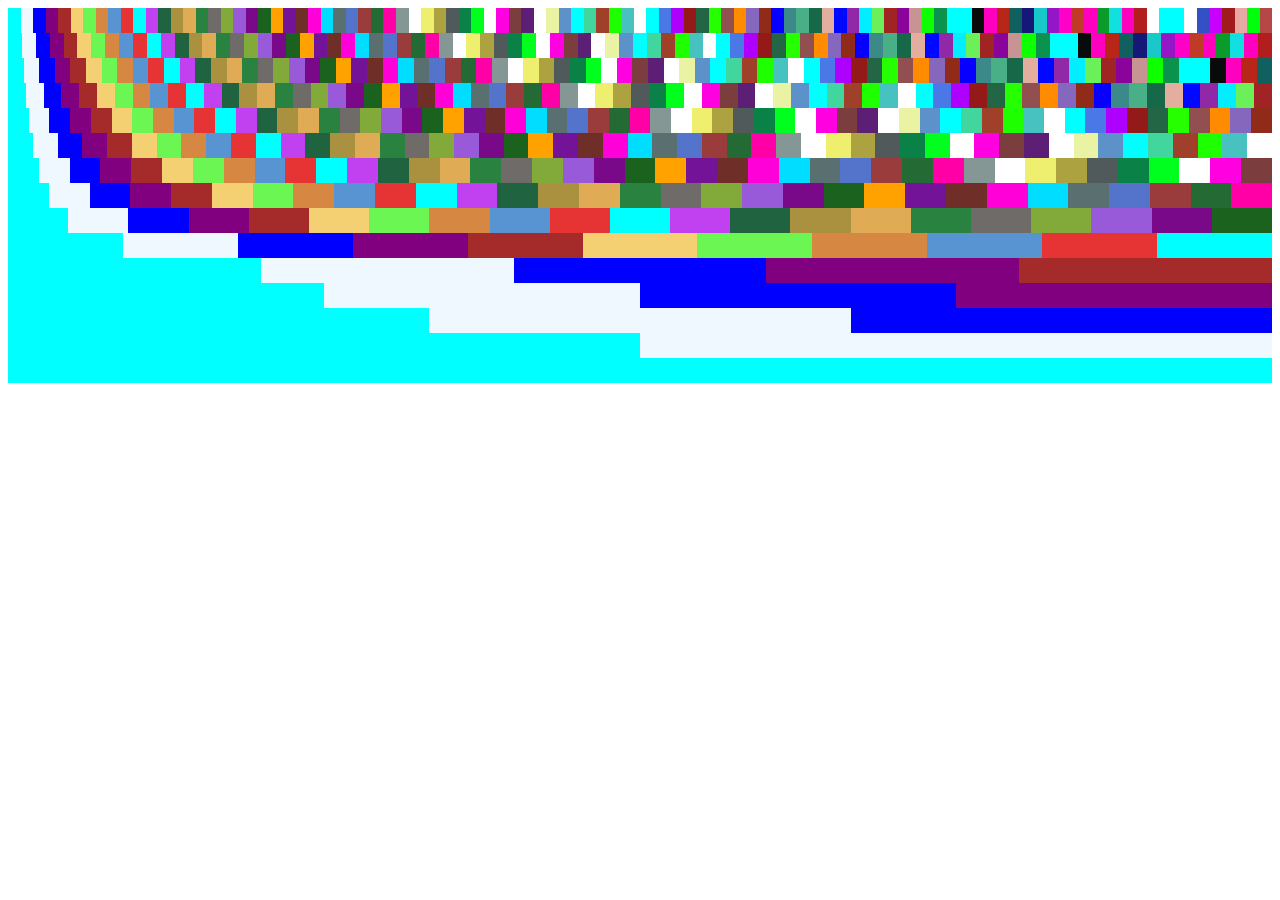
<file: task1/index.html>
<!DOCTYPE html>
<html lang="en">
<head>
    <meta charset="UTF-8">
    <meta name="viewport" content="width=device-width, initial-scale=1.0">
    <title>Document</title>
    <link rel="stylesheet" href="style.css">
</head>
<body>
    <div class="box">
        <div class="box1" style="background-color: aqua;">
        </div>
        <div class="box1" style="background-color: aliceblue;">
        </div>
        <div class="box1" style="background-color: blue;">
        </div>
        <div class="box1" style="background-color: purple;">
        </div>
        <div class="box1" style="background-color: brown;">
        </div>
        <div class="box1" style="background-color: rgb(245, 208, 115);">
        </div>
        <div class="box1" style="background-color: rgb(107, 246, 83);">
        </div>
        <div class="box1" style="background-color: rgb(214, 136, 67);">
        </div>
        <div class="box1" style="background-color: rgb(88, 148, 209);">
        </div>
        <div class="box1" style="background-color: rgb(230, 51, 51);">
        </div>
        <div class="box1" style="background-color: aqua;">
        </div>
        <div class="box1" style="background-color: rgb(193, 64, 240);">
        </div>
        <div class="box1" style="background-color: rgb(32, 99, 64);">
        </div>
        <div class="box1" style="background-color: rgb(170, 145, 63);">
        </div>
        <div class="box1" style="background-color: rgb(223, 172, 85);">
        </div>
        <div class="box1" style="background-color: rgb(41, 130, 63);">
        </div>
        <div class="box1" style="background-color: rgb(110, 107, 104);">
        </div>
        <div class="box1" style="background-color: rgb(129, 170, 59);">
        </div>
        <div class="box1" style="background-color: rgb(152, 90, 217);">
        </div>
        <div class="box1" style="background-color: rgb(121, 9, 136);">
        </div>
        <div class="box1" style="background-color: rgb(26, 98, 30);">
        </div>
        <div class="box1" style="background-color: rgb(255, 162, 0);">
        </div>
        <div class="box1" style="background-color: rgb(115, 20, 152);">
        </div>
        <div class="box1" style="background-color: rgb(111, 46, 40);">
        </div>
        <div class="box1" style="background-color: rgb(255, 0, 217);">
        </div>
        <div class="box1" style="background-color: rgb(0, 221, 255);">
        </div>
        <div class="box1" style="background-color: rgb(90, 112, 112);">
        </div>
        <div class="box1" style="background-color: rgb(84, 115, 202);">
        </div>
        <div class="box1" style="background-color: rgb(155, 60, 60);">
        </div>
        <div class="box1" style="background-color: rgb(35, 106, 53);">
        </div>
        <div class="box1" style="background-color: rgb(255, 0, 166);">
        </div>
        <div class="box1" style="background-color: rgb(132, 151, 149);">
        </div>
        <div class="box1" style="background-color: rgb(255, 255, 255);">
        </div>
        <div class="box1" style="background-color: rgb(239, 239, 111);">
        </div>
        <div class="box1" style="background-color: rgb(172, 162, 64);">
        </div>
        <div class="box1" style="background-color: rgb(80, 90, 90);">
        </div>
        <div class="box1" style="background-color: rgb(10, 129, 71);">
        </div>
        <div class="box1" style="background-color: rgb(0, 255, 30);">
        </div>
        <div class="box1" style="background-color: rgb(255, 255, 255);">
        </div>
        <div class="box1" style="background-color: rgb(255, 0, 225);">
        </div>
        <div class="box1" style="background-color: rgb(123, 61, 61);">
        </div>
        <div class="box1" style="background-color: rgb(93, 31, 118);">
        </div>
        <div class="box1" style="background-color: rgb(255, 255, 255);">
        </div>
        <div class="box1" style="background-color: rgb(234, 242, 163);">
        </div>
        <div class="box1" style="background-color: rgb(92, 146, 201);">
        </div>
        <div class="box1" style="background-color: aqua;">
        </div>
        <div class="box1" style="background-color: rgb(65, 214, 157);">
        </div>
        <div class="box1" style="background-color: rgb(161, 64, 42);">
        </div>
        <div class="box1" style="background-color: rgb(30, 255, 0);">
        </div>
        <div class="box1" style="background-color: rgb(72, 193, 193);">
        </div>
        <div class="box1" style="background-color: rgb(255, 255, 255);">
        </div>
        <div class="box1" style="background-color: aqua;">
        </div>
        <div class="box1" style="background-color: rgb(74, 121, 231);">
        </div>
        <div class="box1" style="background-color: rgb(174, 0, 255);">
        </div>
        <div class="box1" style="background-color: rgb(148, 25, 25);">
        </div>
        <div class="box1" style="background-color: rgb(34, 102, 69);">
        </div>
        <div class="box1" style="background-color: rgb(38, 255, 0);">
        </div>
        <div class="box1" style="background-color: rgb(145, 79, 79);">
        </div>
        <div class="box1" style="background-color: rgb(255, 140, 0);">
        </div>
        <div class="box1" style="background-color: rgb(134, 103, 190);">
        </div>
        <div class="box1" style="background-color: rgb(144, 43, 25);">
        </div>
        <div class="box1" style="background-color: rgb(8, 0, 255);">
        </div>
        <div class="box1" style="background-color: rgb(59, 137, 137);">
        </div>
        <div class="box1" style="background-color: rgb(72, 175, 135);">
        </div>
        <div class="box1" style="background-color: rgb(23, 104, 73);">
        </div>
        <div class="box1" style="background-color: rgb(227, 174, 157);">
        </div>
        <div class="box1" style="background-color: rgb(0, 8, 255);">
        </div>
        <div class="box1" style="background-color: rgb(144, 40, 167);">
        </div>
        <div class="box1" style="background-color: rgb(0, 238, 255);">
        </div>
        <div class="box1" style="background-color: rgb(107, 240, 89);">
        </div>
        <div class="box1" style="background-color: rgb(161, 36, 36);">
        </div>
        <div class="box1" style="background-color: rgb(138, 4, 156);">
        </div>
        <div class="box1" style="background-color: rgb(200, 148, 147);">
        </div>
        <div class="box1" style="background-color: rgb(13, 255, 0);">
        </div>
        <div class="box1" style="background-color: rgb(11, 147, 77);">
        </div>
        <div class="box1" style="background-color: aqua;">
        </div>
        <div class="box1" style="background-color: aqua;">
        </div>
        <div class="box1" style="background-color: rgb(9, 10, 10);">
        </div>
        <div class="box1" style="background-color: rgb(255, 0, 191);">
        </div>
        <div class="box1" style="background-color: rgb(183, 38, 25);">
        </div>
        <div class="box1" style="background-color: rgb(17, 96, 96);">
        </div>
        <div class="box1" style="background-color: rgb(21, 24, 118);">
        </div>
        <div class="box1" style="background-color: rgb(25, 200, 200);">
        </div>
        <div class="box1" style="background-color: rgb(148, 22, 198);">
        </div>
        <div class="box1" style="background-color: rgb(255, 0, 200);">
        </div>
        <div class="box1" style="background-color: rgb(192, 58, 40);">
        </div>
        <div class="box1" style="background-color: rgb(255, 0, 191);">
        </div>
        <div class="box1" style="background-color: rgb(11, 155, 42);">
        </div>
        <div class="box1" style="background-color: rgb(18, 224, 224);">
        </div>
        <div class="box1" style="background-color: rgb(255, 0, 191);">
        </div>
        <div class="box1" style="background-color: rgb(178, 29, 29);">
        </div>
        <div class="box1" style="background-color: rgb(255, 255, 255);">
        </div>
        <div class="box1" style="background-color: aqua;">
        </div>
        <div class="box1" style="background-color: aqua;">
        </div>
        <div class="box1" style="background-color: rgb(255, 255, 255);">
        </div>
        <div class="box1" style="background-color: rgb(51, 80, 197);">
        </div>
        <div class="box1" style="background-color: rgb(200, 0, 255);">
        </div>
        <div class="box1" style="background-color: rgb(160, 28, 28);">
        </div>
        <div class="box1" style="background-color: rgb(230, 170, 162);">
        </div>
        <div class="box1" style="background-color: rgb(0, 255, 13);">
        </div>
        <div class="box1" style="background-color: rgb(182, 71, 71);">
        </div>
    </div>
    <div class="box">
        <div class="box2" style="background-color: aqua;">
        </div>
        <div class="box2" style="background-color: aliceblue;">
        </div>
        <div class="box2" style="background-color: blue;">
        </div>
        <div class="box2" style="background-color: purple;">
        </div>
        <div class="box2" style="background-color: brown;">
        </div>
        <div class="box2" style="background-color: rgb(245, 208, 115);">
        </div>
        <div class="box2" style="background-color: rgb(107, 246, 83);">
        </div>
        <div class="box2" style="background-color: rgb(214, 136, 67);">
        </div>
        <div class="box2" style="background-color: rgb(88, 148, 209);">
        </div>
        <div class="box2" style="background-color: rgb(230, 51, 51);">
        </div>
        <div class="box2" style="background-color: aqua;">
        </div>
        <div class="box2" style="background-color: rgb(193, 64, 240);">
        </div>
        <div class="box2" style="background-color: rgb(32, 99, 64);">
        </div>
        <div class="box2" style="background-color: rgb(170, 145, 63);">
        </div>
        <div class="box2" style="background-color: rgb(223, 172, 85);">
        </div>
        <div class="box2" style="background-color: rgb(41, 130, 63);">
        </div>
        <div class="box2" style="background-color: rgb(110, 107, 104);">
        </div>
        <div class="box2" style="background-color: rgb(129, 170, 59);">
        </div>
        <div class="box2" style="background-color: rgb(152, 90, 217);">
        </div>
        <div class="box2" style="background-color: rgb(121, 9, 136);">
        </div>
        <div class="box2" style="background-color: rgb(26, 98, 30);">
        </div>
        <div class="box2" style="background-color: rgb(255, 162, 0);">
        </div>
        <div class="box2" style="background-color: rgb(115, 20, 152);">
        </div>
        <div class="box2" style="background-color: rgb(111, 46, 40);">
        </div>
        <div class="box2" style="background-color: rgb(255, 0, 217);">
        </div>
        <div class="box2" style="background-color: rgb(0, 221, 255);">
        </div>
        <div class="box2" style="background-color: rgb(90, 112, 112);">
        </div>
        <div class="box2" style="background-color: rgb(84, 115, 202);">
        </div>
        <div class="box2" style="background-color: rgb(155, 60, 60);">
        </div>
        <div class="box2" style="background-color: rgb(35, 106, 53);">
        </div>
        <div class="box2" style="background-color: rgb(255, 0, 166);">
        </div>
        <div class="box2" style="background-color: rgb(132, 151, 149);">
        </div>
        <div class="box2" style="background-color: rgb(255, 255, 255);">
        </div>
        <div class="box2" style="background-color: rgb(239, 239, 111);">
        </div>
        <div class="box2" style="background-color: rgb(172, 162, 64);">
        </div>
        <div class="box2" style="background-color: rgb(80, 90, 90);">
        </div>
        <div class="box2" style="background-color: rgb(10, 129, 71);">
        </div>
        <div class="box2" style="background-color: rgb(0, 255, 30);">
        </div>
        <div class="box2" style="background-color: rgb(255, 255, 255);">
        </div>
        <div class="box2" style="background-color: rgb(255, 0, 225);">
        </div>
        <div class="box2" style="background-color: rgb(123, 61, 61);">
        </div>
        <div class="box2" style="background-color: rgb(93, 31, 118);">
        </div>
        <div class="box2" style="background-color: rgb(255, 255, 255);">
        </div>
        <div class="box2" style="background-color: rgb(234, 242, 163);">
        </div>
        <div class="box2" style="background-color: rgb(92, 146, 201);">
        </div>
        <div class="box2" style="background-color: aqua;">
        </div>
        <div class="box2" style="background-color: rgb(65, 214, 157);">
        </div>
        <div class="box2" style="background-color: rgb(161, 64, 42);">
        </div>
        <div class="box2" style="background-color: rgb(30, 255, 0);">
        </div>
        <div class="box2" style="background-color: rgb(72, 193, 193);">
        </div>
        <div class="box2" style="background-color: rgb(255, 255, 255);">
        </div>
        <div class="box2" style="background-color: aqua;">
        </div>
        <div class="box2" style="background-color: rgb(74, 121, 231);">
        </div>
        <div class="box2" style="background-color: rgb(174, 0, 255);">
        </div>
        <div class="box2" style="background-color: rgb(148, 25, 25);">
        </div>
        <div class="box2" style="background-color: rgb(34, 102, 69);">
        </div>
        <div class="box2" style="background-color: rgb(38, 255, 0);">
        </div>
        <div class="box2" style="background-color: rgb(145, 79, 79);">
        </div>
        <div class="box2" style="background-color: rgb(255, 140, 0);">
        </div>
        <div class="box2" style="background-color: rgb(134, 103, 190);">
        </div>
        <div class="box2" style="background-color: rgb(144, 43, 25);">
        </div>
        <div class="box2" style="background-color: rgb(8, 0, 255);">
        </div>
        <div class="box2" style="background-color: rgb(59, 137, 137);">
        </div>
        <div class="box2" style="background-color: rgb(72, 175, 135);">
        </div>
        <div class="box2" style="background-color: rgb(23, 104, 73);">
        </div>
        <div class="box2" style="background-color: rgb(227, 174, 157);">
        </div>
        <div class="box2" style="background-color: rgb(0, 8, 255);">
        </div>
        <div class="box2" style="background-color: rgb(144, 40, 167);">
        </div>
        <div class="box2" style="background-color: rgb(0, 238, 255);">
        </div>
        <div class="box2" style="background-color: rgb(107, 240, 89);">
        </div>
        <div class="box2" style="background-color: rgb(161, 36, 36);">
        </div>
        <div class="box2" style="background-color: rgb(138, 4, 156);">
        </div>
        <div class="box2" style="background-color: rgb(200, 148, 147);">
        </div>
        <div class="box2" style="background-color: rgb(13, 255, 0);">
        </div>
        <div class="box2" style="background-color: rgb(11, 147, 77);">
        </div>
        <div class="box2" style="background-color: aqua;">
        </div>
        <div class="box2" style="background-color: aqua;">
        </div>
        <div class="box2" style="background-color: rgb(9, 10, 10);">
        </div>
        <div class="box2" style="background-color: rgb(255, 0, 191);">
        </div>
        <div class="box2" style="background-color: rgb(183, 38, 25);">
        </div>
        <div class="box2" style="background-color: rgb(17, 96, 96);">
        </div>
        <div class="box2" style="background-color: rgb(21, 24, 118);">
        </div>
        <div class="box2" style="background-color: rgb(25, 200, 200);">
        </div>
        <div class="box2" style="background-color: rgb(148, 22, 198);">
        </div>
        <div class="box2" style="background-color: rgb(255, 0, 200);">
        </div>
        <div class="box2" style="background-color: rgb(192, 58, 40);">
        </div>
        <div class="box2" style="background-color: rgb(255, 0, 191);">
        </div>
        <div class="box2" style="background-color: rgb(11, 155, 42);">
        </div>
        <div class="box2" style="background-color: rgb(18, 224, 224);">
        </div>
        <div class="box2" style="background-color: rgb(255, 0, 191);">
        </div>
        <div class="box2" style="background-color: rgb(178, 29, 29);">
        </div>
    </div>
    <div class="box">
        <div class="box3" style="background-color: aqua;">
        </div>
        <div class="box3" style="background-color: aliceblue;">
        </div>
        <div class="box3" style="background-color: blue;">
        </div>
        <div class="box3" style="background-color: purple;">
        </div>
        <div class="box3" style="background-color: brown;">
        </div>
        <div class="box3" style="background-color: rgb(245, 208, 115);">
        </div>
        <div class="box3" style="background-color: rgb(107, 246, 83);">
        </div>
        <div class="box3" style="background-color: rgb(214, 136, 67);">
        </div>
        <div class="box3" style="background-color: rgb(88, 148, 209);">
        </div>
        <div class="box3" style="background-color: rgb(230, 51, 51);">
        </div>
        <div class="box3" style="background-color: aqua;">
        </div>
        <div class="box3" style="background-color: rgb(193, 64, 240);">
        </div>
        <div class="box3" style="background-color: rgb(32, 99, 64);">
        </div>
        <div class="box3" style="background-color: rgb(170, 145, 63);">
        </div>
        <div class="box3" style="background-color: rgb(223, 172, 85);">
        </div>
        <div class="box3" style="background-color: rgb(41, 130, 63);">
        </div>
        <div class="box3" style="background-color: rgb(110, 107, 104);">
        </div>
        <div class="box3" style="background-color: rgb(129, 170, 59);">
        </div>
        <div class="box3" style="background-color: rgb(152, 90, 217);">
        </div>
        <div class="box3" style="background-color: rgb(121, 9, 136);">
        </div>
        <div class="box3" style="background-color: rgb(26, 98, 30);">
        </div>
        <div class="box3" style="background-color: rgb(255, 162, 0);">
        </div>
        <div class="box3" style="background-color: rgb(115, 20, 152);">
        </div>
        <div class="box3" style="background-color: rgb(111, 46, 40);">
        </div>
        <div class="box3" style="background-color: rgb(255, 0, 217);">
        </div>
        <div class="box3" style="background-color: rgb(0, 221, 255);">
        </div>
        <div class="box3" style="background-color: rgb(90, 112, 112);">
        </div>
        <div class="box3" style="background-color: rgb(84, 115, 202);">
        </div>
        <div class="box3" style="background-color: rgb(155, 60, 60);">
        </div>
        <div class="box3" style="background-color: rgb(35, 106, 53);">
        </div>
        <div class="box3" style="background-color: rgb(255, 0, 166);">
        </div>
        <div class="box3" style="background-color: rgb(132, 151, 149);">
        </div>
        <div class="box3" style="background-color: rgb(255, 255, 255);">
        </div>
        <div class="box3" style="background-color: rgb(239, 239, 111);">
        </div>
        <div class="box3" style="background-color: rgb(172, 162, 64);">
        </div>
        <div class="box3" style="background-color: rgb(80, 90, 90);">
        </div>
        <div class="box3" style="background-color: rgb(10, 129, 71);">
        </div>
        <div class="box3" style="background-color: rgb(0, 255, 30);">
        </div>
        <div class="box3" style="background-color: rgb(255, 255, 255);">
        </div>
        <div class="box3" style="background-color: rgb(255, 0, 225);">
        </div>
        <div class="box3" style="background-color: rgb(123, 61, 61);">
        </div>
        <div class="box3" style="background-color: rgb(93, 31, 118);">
        </div>
        <div class="box3" style="background-color: rgb(255, 255, 255);">
        </div>
        <div class="box3" style="background-color: rgb(234, 242, 163);">
        </div>
        <div class="box3" style="background-color: rgb(92, 146, 201);">
        </div>
        <div class="box3" style="background-color: aqua;">
        </div>
        <div class="box3" style="background-color: rgb(65, 214, 157);">
        </div>
        <div class="box3" style="background-color: rgb(161, 64, 42);">
        </div>
        <div class="box3" style="background-color: rgb(30, 255, 0);">
        </div>
        <div class="box3" style="background-color: rgb(72, 193, 193);">
        </div>
        <div class="box3" style="background-color: rgb(255, 255, 255);">
        </div>
        <div class="box3" style="background-color: aqua;">
        </div>
        <div class="box3" style="background-color: rgb(74, 121, 231);">
        </div>
        <div class="box3" style="background-color: rgb(174, 0, 255);">
        </div>
        <div class="box3" style="background-color: rgb(148, 25, 25);">
        </div>
        <div class="box3" style="background-color: rgb(34, 102, 69);">
        </div>
        <div class="box3" style="background-color: rgb(38, 255, 0);">
        </div>
        <div class="box3" style="background-color: rgb(145, 79, 79);">
        </div>
        <div class="box3" style="background-color: rgb(255, 140, 0);">
        </div>
        <div class="box3" style="background-color: rgb(134, 103, 190);">
        </div>
        <div class="box3" style="background-color: rgb(144, 43, 25);">
        </div>
        <div class="box3" style="background-color: rgb(8, 0, 255);">
        </div>
        <div class="box3" style="background-color: rgb(59, 137, 137);">
        </div>
        <div class="box3" style="background-color: rgb(72, 175, 135);">
        </div>
        <div class="box3" style="background-color: rgb(23, 104, 73);">
        </div>
        <div class="box3" style="background-color: rgb(227, 174, 157);">
        </div>
        <div class="box3" style="background-color: rgb(0, 8, 255);">
        </div>
        <div class="box3" style="background-color: rgb(144, 40, 167);">
        </div>
        <div class="box3" style="background-color: rgb(0, 238, 255);">
        </div>
        <div class="box3" style="background-color: rgb(107, 240, 89);">
        </div>
        <div class="box3" style="background-color: rgb(161, 36, 36);">
        </div>
        <div class="box3" style="background-color: rgb(138, 4, 156);">
        </div>
        <div class="box3" style="background-color: rgb(200, 148, 147);">
        </div>
        <div class="box3" style="background-color: rgb(13, 255, 0);">
        </div>
        <div class="box3" style="background-color: rgb(11, 147, 77);">
        </div>
        <div class="box3" style="background-color: aqua;">
        </div>
        <div class="box3" style="background-color: aqua;">
        </div>
        <div class="box3" style="background-color: rgb(9, 10, 10);">
        </div>
        <div class="box3" style="background-color: rgb(255, 0, 191);">
        </div>
        <div class="box3" style="background-color: rgb(183, 38, 25);">
        </div>
        <div class="box3" style="background-color: rgb(17, 96, 96);">
        </div>
    </div>
    <div class="box">
        <div class="box4" style="background-color: aqua;">
        </div>
        <div class="box4" style="background-color: aliceblue;">
        </div>
        <div class="box4" style="background-color: blue;">
        </div>
        <div class="box4" style="background-color: purple;">
        </div>
        <div class="box4" style="background-color: brown;">
        </div>
        <div class="box4" style="background-color: rgb(245, 208, 115);">
        </div>
        <div class="box4" style="background-color: rgb(107, 246, 83);">
        </div>
        <div class="box4" style="background-color: rgb(214, 136, 67);">
        </div>
        <div class="box4" style="background-color: rgb(88, 148, 209);">
        </div>
        <div class="box4" style="background-color: rgb(230, 51, 51);">
        </div>
        <div class="box4" style="background-color: aqua;">
        </div>
        <div class="box4" style="background-color: rgb(193, 64, 240);">
        </div>
        <div class="box4" style="background-color: rgb(32, 99, 64);">
        </div>
        <div class="box4" style="background-color: rgb(170, 145, 63);">
        </div>
        <div class="box4" style="background-color: rgb(223, 172, 85);">
        </div>
        <div class="box4" style="background-color: rgb(41, 130, 63);">
        </div>
        <div class="box4" style="background-color: rgb(110, 107, 104);">
        </div>
        <div class="box4" style="background-color: rgb(129, 170, 59);">
        </div>
        <div class="box4" style="background-color: rgb(152, 90, 217);">
        </div>
        <div class="box4" style="background-color: rgb(121, 9, 136);">
        </div>
        <div class="box4" style="background-color: rgb(26, 98, 30);">
        </div>
        <div class="box4" style="background-color: rgb(255, 162, 0);">
        </div>
        <div class="box4" style="background-color: rgb(115, 20, 152);">
        </div>
        <div class="box4" style="background-color: rgb(111, 46, 40);">
        </div>
        <div class="box4" style="background-color: rgb(255, 0, 217);">
        </div>
        <div class="box4" style="background-color: rgb(0, 221, 255);">
        </div>
        <div class="box4" style="background-color: rgb(90, 112, 112);">
        </div>
        <div class="box4" style="background-color: rgb(84, 115, 202);">
        </div>
        <div class="box4" style="background-color: rgb(155, 60, 60);">
        </div>
        <div class="box4" style="background-color: rgb(35, 106, 53);">
        </div>
        <div class="box4" style="background-color: rgb(255, 0, 166);">
        </div>
        <div class="box4" style="background-color: rgb(132, 151, 149);">
        </div>
        <div class="box4" style="background-color: rgb(255, 255, 255);">
        </div>
        <div class="box4" style="background-color: rgb(239, 239, 111);">
        </div>
        <div class="box4" style="background-color: rgb(172, 162, 64);">
        </div>
        <div class="box4" style="background-color: rgb(80, 90, 90);">
        </div>
        <div class="box4" style="background-color: rgb(10, 129, 71);">
        </div>
        <div class="box4" style="background-color: rgb(0, 255, 30);">
        </div>
        <div class="box4" style="background-color: rgb(255, 255, 255);">
        </div>
        <div class="box4" style="background-color: rgb(255, 0, 225);">
        </div>
        <div class="box4" style="background-color: rgb(123, 61, 61);">
        </div>
        <div class="box4" style="background-color: rgb(93, 31, 118);">
        </div>
        <div class="box4" style="background-color: rgb(255, 255, 255);">
        </div>
        <div class="box4" style="background-color: rgb(234, 242, 163);">
        </div>
        <div class="box4" style="background-color: rgb(92, 146, 201);">
        </div>
        <div class="box4" style="background-color: aqua;">
        </div>
        <div class="box4" style="background-color: rgb(65, 214, 157);">
        </div>
        <div class="box4" style="background-color: rgb(161, 64, 42);">
        </div>
        <div class="box4" style="background-color: rgb(30, 255, 0);">
        </div>
        <div class="box4" style="background-color: rgb(72, 193, 193);">
        </div>
        <div class="box4" style="background-color: rgb(255, 255, 255);">
        </div>
        <div class="box4" style="background-color: aqua;">
        </div>
        <div class="box4" style="background-color: rgb(74, 121, 231);">
        </div>
        <div class="box4" style="background-color: rgb(174, 0, 255);">
        </div>
        <div class="box4" style="background-color: rgb(148, 25, 25);">
        </div>
        <div class="box4" style="background-color: rgb(34, 102, 69);">
        </div>
        <div class="box4" style="background-color: rgb(38, 255, 0);">
        </div>
        <div class="box4" style="background-color: rgb(145, 79, 79);">
        </div>
        <div class="box4" style="background-color: rgb(255, 140, 0);">
        </div>
        <div class="box4" style="background-color: rgb(134, 103, 190);">
        </div>
        <div class="box4" style="background-color: rgb(144, 43, 25);">
        </div>
        <div class="box4" style="background-color: rgb(8, 0, 255);">
        </div>
        <div class="box4" style="background-color: rgb(59, 137, 137);">
        </div>
        <div class="box4" style="background-color: rgb(72, 175, 135);">
        </div>
        <div class="box4" style="background-color: rgb(23, 104, 73);">
        </div>
        <div class="box4" style="background-color: rgb(227, 174, 157);">
        </div>
        <div class="box4" style="background-color: rgb(0, 8, 255);">
        </div>
        <div class="box4" style="background-color: rgb(144, 40, 167);">
        </div>
        <div class="box4" style="background-color: rgb(0, 238, 255);">
        </div>
        <div class="box4" style="background-color: rgb(107, 240, 89);">
        </div>
        <div class="box4" style="background-color: rgb(161, 36, 36);">
        </div>
    </div>
    <div class="box">
       <div class="box5" style="background-color: aqua;">
        </div>
        <div class="box5" style="background-color: aliceblue;">
        </div>
        <div class="box5" style="background-color: blue;">
        </div>
        <div class="box5" style="background-color: purple;">
        </div>
        <div class="box5" style="background-color: brown;">
        </div>
        <div class="box5" style="background-color: rgb(245, 208, 115);">
        </div>
        <div class="box5" style="background-color: rgb(107, 246, 83);">
        </div>
        <div class="box5" style="background-color: rgb(214, 136, 67);">
        </div>
        <div class="box5" style="background-color: rgb(88, 148, 209);">
        </div>
        <div class="box5" style="background-color: rgb(230, 51, 51);">
        </div>
        <div class="box5" style="background-color: aqua;">
        </div>
        <div class="box5" style="background-color: rgb(193, 64, 240);">
        </div>
        <div class="box5" style="background-color: rgb(32, 99, 64);">
        </div>
        <div class="box5" style="background-color: rgb(170, 145, 63);">
        </div>
        <div class="box5" style="background-color: rgb(223, 172, 85);">
        </div>
        <div class="box5" style="background-color: rgb(41, 130, 63);">
        </div>
        <div class="box5" style="background-color: rgb(110, 107, 104);">
        </div>
        <div class="box5" style="background-color: rgb(129, 170, 59);">
        </div>
        <div class="box5" style="background-color: rgb(152, 90, 217);">
        </div>
        <div class="box5" style="background-color: rgb(121, 9, 136);">
        </div>
        <div class="box5" style="background-color: rgb(26, 98, 30);">
        </div>
        <div class="box5" style="background-color: rgb(255, 162, 0);">
        </div>
        <div class="box5" style="background-color: rgb(115, 20, 152);">
        </div>
        <div class="box5" style="background-color: rgb(111, 46, 40);">
        </div>
        <div class="box5" style="background-color: rgb(255, 0, 217);">
        </div>
        <div class="box5" style="background-color: rgb(0, 221, 255);">
        </div>
        <div class="box5" style="background-color: rgb(90, 112, 112);">
        </div>
        <div class="box5" style="background-color: rgb(84, 115, 202);">
        </div>
        <div class="box5" style="background-color: rgb(155, 60, 60);">
        </div>
        <div class="box5" style="background-color: rgb(35, 106, 53);">
        </div>
        <div class="box5" style="background-color: rgb(255, 0, 166);">
        </div>
        <div class="box5" style="background-color: rgb(132, 151, 149);">
        </div>
        <div class="box5" style="background-color: rgb(255, 255, 255);">
        </div>
        <div class="box5" style="background-color: rgb(239, 239, 111);">
        </div>
        <div class="box5" style="background-color: rgb(172, 162, 64);">
        </div>
        <div class="box5" style="background-color: rgb(80, 90, 90);">
        </div>
        <div class="box5" style="background-color: rgb(10, 129, 71);">
        </div>
        <div class="box5" style="background-color: rgb(0, 255, 30);">
        </div>
        <div class="box5" style="background-color: rgb(255, 255, 255);">
        </div>
        <div class="box5" style="background-color: rgb(255, 0, 225);">
        </div>
        <div class="box5" style="background-color: rgb(123, 61, 61);">
        </div>
        <div class="box5" style="background-color: rgb(93, 31, 118);">
        </div>
        <div class="box5" style="background-color: rgb(255, 255, 255);">
        </div>
        <div class="box5" style="background-color: rgb(234, 242, 163);">
        </div>
        <div class="box5" style="background-color: rgb(92, 146, 201);">
        </div>
        <div class="box5" style="background-color: aqua;">
        </div>
        <div class="box5" style="background-color: rgb(65, 214, 157);">
        </div>
        <div class="box5" style="background-color: rgb(161, 64, 42);">
        </div>
        <div class="box5" style="background-color: rgb(30, 255, 0);">
        </div>
        <div class="box5" style="background-color: rgb(72, 193, 193);">
        </div>
        <div class="box5" style="background-color: rgb(255, 255, 255);">
        </div>
        <div class="box5" style="background-color: aqua;">
        </div>
        <div class="box5" style="background-color: rgb(74, 121, 231);">
        </div>
        <div class="box5" style="background-color: rgb(174, 0, 255);">
        </div>
        <div class="box5" style="background-color: rgb(148, 25, 25);">
        </div>
        <div class="box5" style="background-color: rgb(34, 102, 69);">
        </div>
        <div class="box5" style="background-color: rgb(38, 255, 0);">
        </div>
        <div class="box5" style="background-color: rgb(145, 79, 79);">
        </div>
        <div class="box5" style="background-color: rgb(255, 140, 0);">
        </div>
        <div class="box5" style="background-color: rgb(134, 103, 190);">
        </div>
        <div class="box5" style="background-color: rgb(144, 43, 25);">
        </div>
    </div>
    <div class="box">
        <div class="box6" style="background-color: aqua;">
        </div>
        <div class="box6" style="background-color: aliceblue;">
        </div>
        <div class="box6" style="background-color: blue;">
        </div>
        <div class="box6" style="background-color: purple;">
        </div>
        <div class="box6" style="background-color: brown;">
        </div>
        <div class="box6" style="background-color: rgb(245, 208, 115);">
        </div>
        <div class="box6" style="background-color: rgb(107, 246, 83);">
        </div>
        <div class="box6" style="background-color: rgb(214, 136, 67);">
        </div>
        <div class="box6" style="background-color: rgb(88, 148, 209);">
        </div>
        <div class="box6" style="background-color: rgb(230, 51, 51);">
        </div>
        <div class="box6" style="background-color: aqua;">
        </div>
        <div class="box6" style="background-color: rgb(193, 64, 240);">
        </div>
        <div class="box6" style="background-color: rgb(32, 99, 64);">
        </div>
        <div class="box6" style="background-color: rgb(170, 145, 63);">
        </div>
        <div class="box6" style="background-color: rgb(223, 172, 85);">
        </div>
        <div class="box6" style="background-color: rgb(41, 130, 63);">
        </div>
        <div class="box6" style="background-color: rgb(110, 107, 104);">
        </div>
        <div class="box6" style="background-color: rgb(129, 170, 59);">
        </div>
        <div class="box6" style="background-color: rgb(152, 90, 217);">
        </div>
        <div class="box6" style="background-color: rgb(121, 9, 136);">
        </div>
        <div class="box6" style="background-color: rgb(26, 98, 30);">
        </div>
        <div class="box6" style="background-color: rgb(255, 162, 0);">
        </div>
        <div class="box6" style="background-color: rgb(115, 20, 152);">
        </div>
        <div class="box6" style="background-color: rgb(111, 46, 40);">
        </div>
        <div class="box6" style="background-color: rgb(255, 0, 217);">
        </div>
        <div class="box6" style="background-color: rgb(0, 221, 255);">
        </div>
        <div class="box6" style="background-color: rgb(90, 112, 112);">
        </div>
        <div class="box6" style="background-color: rgb(84, 115, 202);">
        </div>
        <div class="box6" style="background-color: rgb(155, 60, 60);">
        </div>
        <div class="box6" style="background-color: rgb(35, 106, 53);">
        </div>
        <div class="box6" style="background-color: rgb(255, 0, 166);">
        </div>
        <div class="box6" style="background-color: rgb(132, 151, 149);">
        </div>
        <div class="box6" style="background-color: rgb(255, 255, 255);">
        </div>
        <div class="box6" style="background-color: rgb(239, 239, 111);">
        </div>
        <div class="box6" style="background-color: rgb(172, 162, 64);">
        </div>
        <div class="box6" style="background-color: rgb(80, 90, 90);">
        </div>
        <div class="box6" style="background-color: rgb(10, 129, 71);">
        </div>
        <div class="box6" style="background-color: rgb(0, 255, 30);">
        </div>
        <div class="box6" style="background-color: rgb(255, 255, 255);">
        </div>
        <div class="box6" style="background-color: rgb(255, 0, 225);">
        </div>
        <div class="box6" style="background-color: rgb(123, 61, 61);">
        </div>
        <div class="box6" style="background-color: rgb(93, 31, 118);">
        </div>
        <div class="box6" style="background-color: rgb(255, 255, 255);">
        </div>
        <div class="box6" style="background-color: rgb(234, 242, 163);">
        </div>
        <div class="box6" style="background-color: rgb(92, 146, 201);">
        </div>
        <div class="box6" style="background-color: aqua;">
        </div>
        <div class="box6" style="background-color: rgb(65, 214, 157);">
        </div>
        <div class="box6" style="background-color: rgb(161, 64, 42);">
        </div>
        <div class="box6" style="background-color: rgb(30, 255, 0);">
        </div>
        <div class="box6" style="background-color: rgb(72, 193, 193);">
        </div>
        <div class="box6" style="background-color: rgb(255, 255, 255);">
        </div>
    </div>
    <div class="box">
        <div class="box7" style="background-color: aqua;">
        </div>
        <div class="box7" style="background-color: aliceblue;">
        </div>
        <div class="box7" style="background-color: blue;">
        </div>
        <div class="box7" style="background-color: purple;">
        </div>
        <div class="box7" style="background-color: brown;">
        </div>
        <div class="box7" style="background-color: rgb(245, 208, 115);">
        </div>
        <div class="box7" style="background-color: rgb(107, 246, 83);">
        </div>
        <div class="box7" style="background-color: rgb(214, 136, 67);">
        </div>
        <div class="box7" style="background-color: rgb(88, 148, 209);">
        </div>
        <div class="box7" style="background-color: rgb(230, 51, 51);">
        </div>
        <div class="box7" style="background-color: aqua;">
        </div>
        <div class="box7" style="background-color: rgb(193, 64, 240);">
        </div>
        <div class="box7" style="background-color: rgb(32, 99, 64);">
        </div>
        <div class="box7" style="background-color: rgb(170, 145, 63);">
        </div>
        <div class="box7" style="background-color: rgb(223, 172, 85);">
        </div>
        <div class="box7" style="background-color: rgb(41, 130, 63);">
        </div>
        <div class="box7" style="background-color: rgb(110, 107, 104);">
        </div>
        <div class="box7" style="background-color: rgb(129, 170, 59);">
        </div>
        <div class="box7" style="background-color: rgb(152, 90, 217);">
        </div>
        <div class="box7" style="background-color: rgb(121, 9, 136);">
        </div>
        <div class="box7" style="background-color: rgb(26, 98, 30);">
        </div>
        <div class="box7" style="background-color: rgb(255, 162, 0);">
        </div>
        <div class="box7" style="background-color: rgb(115, 20, 152);">
        </div>
        <div class="box7" style="background-color: rgb(111, 46, 40);">
        </div>
        <div class="box7" style="background-color: rgb(255, 0, 217);">
        </div>
        <div class="box7" style="background-color: rgb(0, 221, 255);">
        </div>
        <div class="box7" style="background-color: rgb(90, 112, 112);">
        </div>
        <div class="box7" style="background-color: rgb(84, 115, 202);">
        </div>
        <div class="box7" style="background-color: rgb(155, 60, 60);">
        </div>
        <div class="box7" style="background-color: rgb(35, 106, 53);">
        </div>
        <div class="box7" style="background-color: rgb(255, 0, 166);">
        </div>
        <div class="box7" style="background-color: rgb(132, 151, 149);">
        </div>
        <div class="box7" style="background-color: rgb(255, 255, 255);">
        </div>
        <div class="box7" style="background-color: rgb(239, 239, 111);">
        </div>
        <div class="box7" style="background-color: rgb(172, 162, 64);">
        </div>
        <div class="box7" style="background-color: rgb(80, 90, 90);">
        </div>
        <div class="box7" style="background-color: rgb(10, 129, 71);">
        </div>
        <div class="box7" style="background-color: rgb(0, 255, 30);">
        </div>
        <div class="box7" style="background-color: rgb(255, 255, 255);">
        </div>
        <div class="box7" style="background-color: rgb(255, 0, 225);">
        </div>
        <div class="box7" style="background-color: rgb(123, 61, 61);">
        </div>
    </div>
    <div class="box">
        <div class="box8" style="background-color: aqua;">
        </div>
        <div class="box8" style="background-color: aliceblue;">
        </div>
        <div class="box8" style="background-color: blue;">
        </div>
        <div class="box8" style="background-color: purple;">
        </div>
        <div class="box8" style="background-color: brown;">
        </div>
        <div class="box8" style="background-color: rgb(245, 208, 115);">
        </div>
        <div class="box8" style="background-color: rgb(107, 246, 83);">
        </div>
        <div class="box8" style="background-color: rgb(214, 136, 67);">
        </div>
        <div class="box8" style="background-color: rgb(88, 148, 209);">
        </div>
        <div class="box8" style="background-color: rgb(230, 51, 51);">
        </div>
        <div class="box8" style="background-color: aqua;">
        </div>
        <div class="box8" style="background-color: rgb(193, 64, 240);">
        </div>
        <div class="box8" style="background-color: rgb(32, 99, 64);">
        </div>
        <div class="box8" style="background-color: rgb(170, 145, 63);">
        </div>
        <div class="box8" style="background-color: rgb(223, 172, 85);">
        </div>
        <div class="box8" style="background-color: rgb(41, 130, 63);">
        </div>
        <div class="box8" style="background-color: rgb(110, 107, 104);">
        </div>
        <div class="box8" style="background-color: rgb(129, 170, 59);">
        </div>
        <div class="box8" style="background-color: rgb(152, 90, 217);">
        </div>
        <div class="box8" style="background-color: rgb(121, 9, 136);">
        </div>
        <div class="box8" style="background-color: rgb(26, 98, 30);">
        </div>
        <div class="box8" style="background-color: rgb(255, 162, 0);">
        </div>
        <div class="box8" style="background-color: rgb(115, 20, 152);">
        </div>
        <div class="box8" style="background-color: rgb(111, 46, 40);">
        </div>
        <div class="box8" style="background-color: rgb(255, 0, 217);">
        </div>
        <div class="box8" style="background-color: rgb(0, 221, 255);">
        </div>
        <div class="box8" style="background-color: rgb(90, 112, 112);">
        </div>
        <div class="box8" style="background-color: rgb(84, 115, 202);">
        </div>
        <div class="box8" style="background-color: rgb(155, 60, 60);">
        </div>
        <div class="box8" style="background-color: rgb(35, 106, 53);">
        </div>
        <div class="box8" style="background-color: rgb(255, 0, 166);">
        </div>
    </div>
    <div class="box">
        <div class="box9" style="background-color: aqua;">
        </div>
        <div class="box9" style="background-color: aliceblue;">
        </div>
        <div class="box9" style="background-color: blue;">
        </div>
        <div class="box9" style="background-color: purple;">
        </div>
        <div class="box9" style="background-color: brown;">
        </div>
        <div class="box9" style="background-color: rgb(245, 208, 115);">
        </div>
        <div class="box9" style="background-color: rgb(107, 246, 83);">
        </div>
        <div class="box9" style="background-color: rgb(214, 136, 67);">
        </div>
        <div class="box9" style="background-color: rgb(88, 148, 209);">
        </div>
        <div class="box9" style="background-color: rgb(230, 51, 51);">
        </div>
        <div class="box9" style="background-color: aqua;">
        </div>
        <div class="box9" style="background-color: rgb(193, 64, 240);">
        </div>
        <div class="box9" style="background-color: rgb(32, 99, 64);">
        </div>
        <div class="box9" style="background-color: rgb(170, 145, 63);">
        </div>
        <div class="box9" style="background-color: rgb(223, 172, 85);">
        </div>
        <div class="box9" style="background-color: rgb(41, 130, 63);">
        </div>
        <div class="box9" style="background-color: rgb(110, 107, 104);">
        </div>
        <div class="box9" style="background-color: rgb(129, 170, 59);">
        </div>
        <div class="box9" style="background-color: rgb(152, 90, 217);">
        </div>
        <div class="box9" style="background-color: rgb(121, 9, 136);">
        </div>
        <div class="box9" style="background-color: rgb(26, 98, 30);">
        </div>
    </div>
    <div class="box">
        <div class="box10" style="background-color: aqua;">
        </div>
        <div class="box10" style="background-color: aliceblue;">
        </div>
        <div class="box10" style="background-color: blue;">
        </div>
        <div class="box10" style="background-color: purple;">
        </div>
        <div class="box10" style="background-color: brown;">
        </div>
        <div class="box10" style="background-color: rgb(245, 208, 115);">
        </div>
        <div class="box10" style="background-color: rgb(107, 246, 83);">
        </div>
        <div class="box10" style="background-color: rgb(214, 136, 67);">
        </div>
        <div class="box10" style="background-color: rgb(88, 148, 209);">
        </div>
        <div class="box10" style="background-color: rgb(230, 51, 51);">
        </div>
        <div class="box10" style="background-color: aqua;">
        </div>
    </div>
    <div class="box">
        <div class="box11" style="background-color: aqua;">
        </div>
        <div class="box11" style="background-color: aliceblue;">
        </div>
        <div class="box11" style="background-color: blue;">
        </div>
        <div class="box11" style="background-color: purple;">
        </div>
        <div class="box11" style="background-color: brown;">
        </div>
    </div>
     <div class="box">
        <div class="box12" style="background-color: aqua;">
        </div>
        <div class="box12" style="background-color: aliceblue;">
        </div>
        <div class="box12" style="background-color: blue;">
        </div>
        <div class="box12" style="background-color: purple;">
        </div>
    </div>
     <div class="box">
        <div class="box13" style="background-color: aqua;">
        </div>
        <div class="box13" style="background-color: aliceblue;">
        </div>
        <div class="box13" style="background-color: blue;">
        </div>
    </div>
     <div class="box">
        <div class="box14" style="background-color: aqua;">
        </div>
        <div class="box14" style="background-color: aliceblue;">
        </div>
    </div>
    <diV class="box">
    </diV>
</body>
</html>
</file>
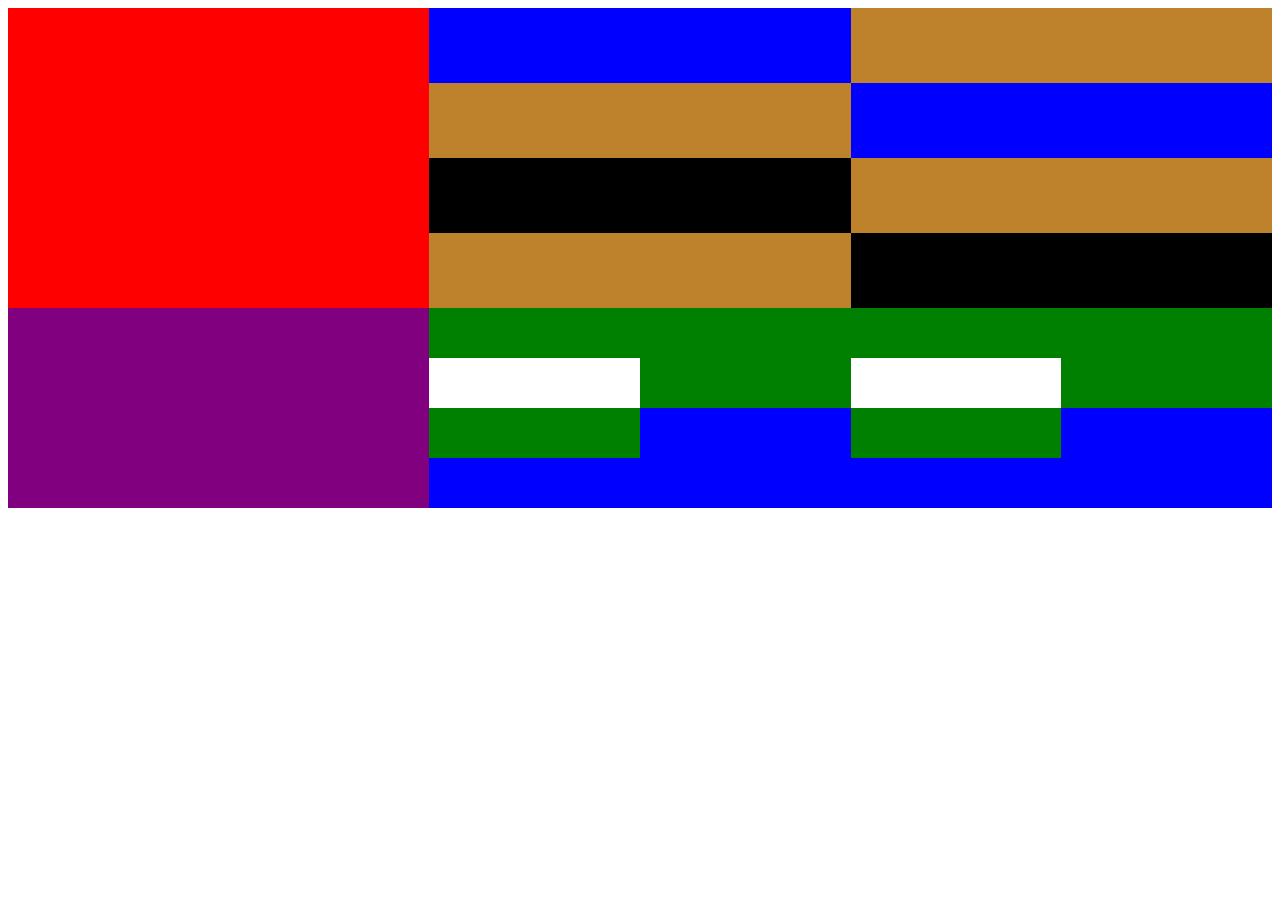
<file: task2/index.html>
<!DOCTYPE html>
<html lang="en">
<head>
    <meta charset="UTF-8">
    <meta name="viewport" content="width=device-width, initial-scale=1.0">
    <title>Document</title>
    <link rel="stylesheet" href="style.css">
</head>
<body>
    <div class="box">
        <div class="box1" style="background-color: red;">
        </div>
        <div class="box1">
          <div class="box2" style="background-color: blue;"></div>
          <div class="box2" style="background-color: rgb(189, 130, 43);"></div>
          <div class="box2" style="background-color: black;"></div>
          <div class="box2" style="background-color: rgb(189, 130, 43);"></div>
        </div>
        <div class="box1">
           <div class="box2" style="background-color: rgb(189, 130, 43);"></div>
           <div class="box2" style="background-color: blue"></div>
           <div class="box2" style="background-color: rgb(189, 130, 43);"></div>
           <div class="box2" style="background-color:black"></div>
        </div>
    </div>
    <div class="box3">
         <diV class="box4" style="background-color: purple;"></diV>
         <diV class="box6">
           <div class="box5" style="background-color: green;"></div>
           <div class="box5" style="background-color: green;"></div>
           <div class="box5" style="background-color: rgb(255, 255, 255);"></div>
           <div class="box5" style="background-color: green;"></div>
            <div class="box5" style="background-color: green;"></div>
           <div class="box5" style="background-color: blue"></div>
           <div class="box5" style="background-color: blue"></div>
           <div class="box5" style="background-color: blue"></div>
         </diV>
         <diV class="box6">
             <div class="box5" style="background-color: green;"></div>
           <div class="box5" style="background-color: green;"></div>
           <div class="box5" style="background-color: rgb(255, 255, 255);"></div>
           <div class="box5" style="background-color: green;"></div>
            <div class="box5" style="background-color: green;"></div>
           <div class="box5" style="background-color: blue"></div>
           <div class="box5" style="background-color: blue"></div>
           <div class="box5" style="background-color: blue"></div>
         </diV>
    </div>
</body>
</html>
</file>
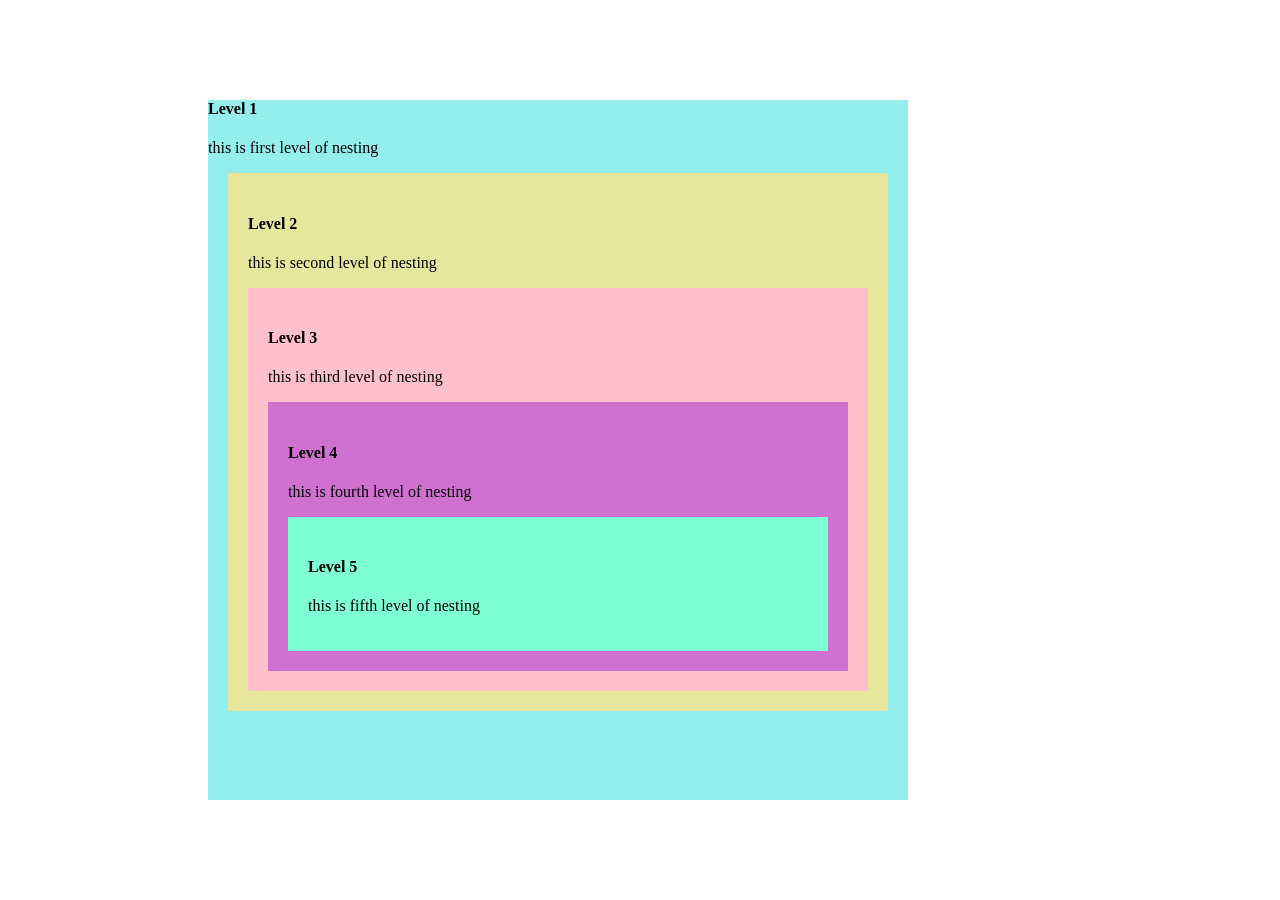
<file: task3/index.html>
<!DOCTYPE html>
<html lang="en">
<head>
    <meta charset="UTF-8">
    <meta name="viewport" content="width=device-width, initial-scale=1.0">
    <title>Document</title>
    <link rel="stylesheet" href="style.css">
</head>
<body>
    <div class="box1">
        <h4>Level 1</h4>
        <p>this is first level of nesting</p>
        <div class="box2">
            <h4>Level 2</h4>
            <p>this is second level of nesting</p>
            <div class="box3">
                <h4>Level 3</h4>
                <p>this is third level of nesting</p>
                <div class="box4">
                    <h4>Level 4</h4>
                     <p>this is fourth level of nesting</p>
                    <div class="box5">
                      <h4>Level 5</h4>
                      <p>this is fifth level of nesting</p>
                    </div>
                </div>

            </div>
        </div>
    </div>
</body>
</html>
</file>
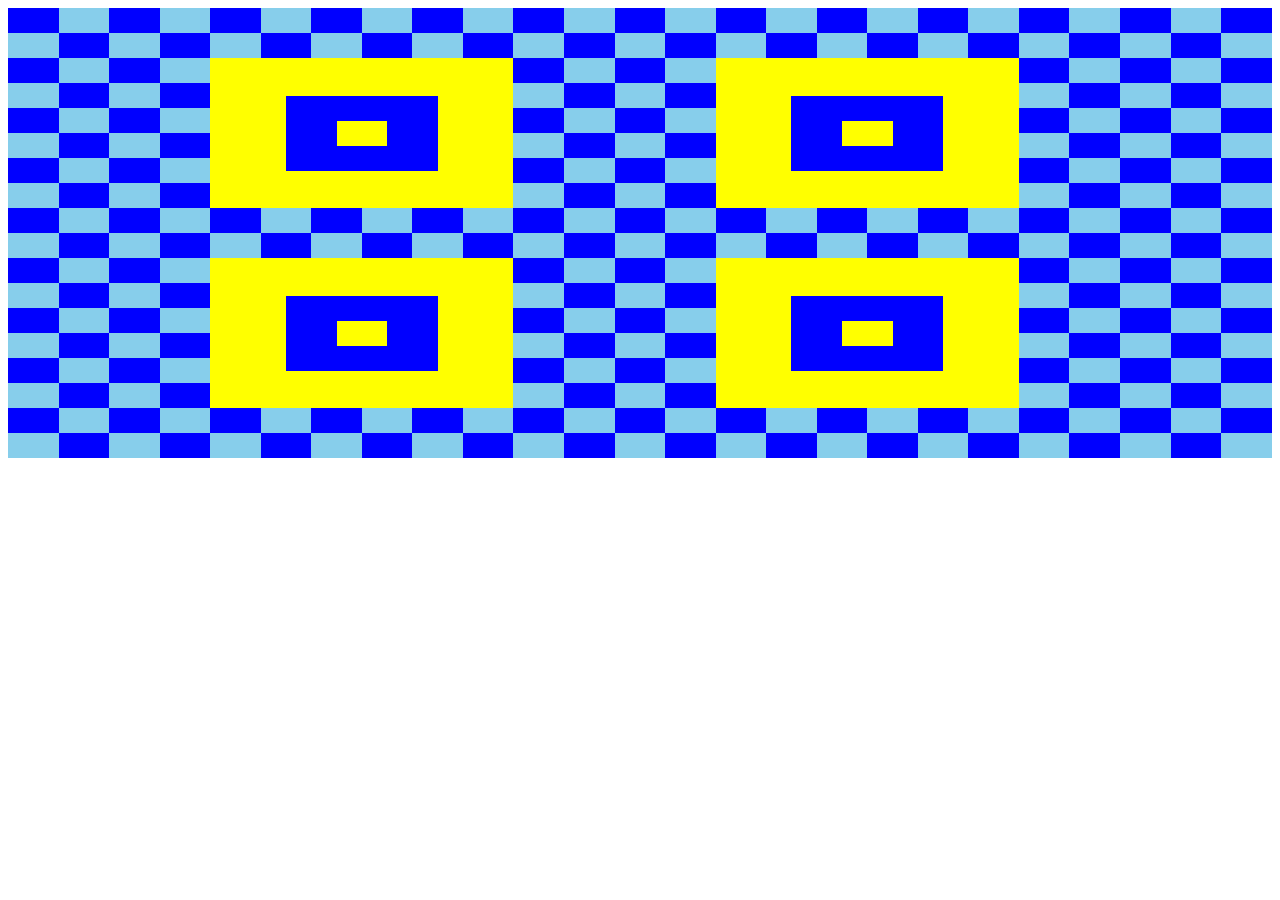
<file: task4/index.html>
<!DOCTYPE html>
<html lang="en">
<head>
    <meta charset="UTF-8">
    <meta name="viewport" content="width=device-width, initial-scale=1.0">
    <title>Document</title>
    <link rel="stylesheet" href="style.css">
</head>
<body>
    <div class="box">
        <div class="box1" style="background-color: blue;"></div>
        <div class="box1" style="background-color: skyblue;"></div>
        <div class="box1" style="background-color: blue;"></div>
        <div class="box1" style="background-color: skyblue;"></div>
        <div class="box1" style="background-color: blue;"></div>
        <div class="box1" style="background-color: skyblue;"></div>
        <div class="box1" style="background-color: blue;"></div>
        <div class="box1" style="background-color: skyblue;"></div>
        <div class="box1" style="background-color: blue;"></div>
        <div class="box1" style="background-color: skyblue;"></div>
        <div class="box1" style="background-color: blue;"></div>
        <div class="box1" style="background-color: skyblue;"></div>
        <div class="box1" style="background-color: blue;"></div>
        <div class="box1" style="background-color: skyblue;"></div>
        <div class="box1" style="background-color: blue;"></div>
        <div class="box1" style="background-color: skyblue;"></div>
        <div class="box1" style="background-color: blue;"></div>
        <div class="box1" style="background-color: skyblue;"></div>
        <div class="box1" style="background-color: blue;"></div>
        <div class="box1" style="background-color: skyblue;"></div>
        <div class="box1" style="background-color: blue;"></div>
        <div class="box1" style="background-color: skyblue;"></div>
        <div class="box1" style="background-color: blue;"></div>
        <div class="box1" style="background-color: skyblue;"></div>
        <div class="box1" style="background-color: blue;"></div>
    </div>
     <div class="box">
        <div class="box1" style="background-color: skyblue;"></div>
        <div class="box1" style="background-color: blue;"></div>
        <div class="box1" style="background-color: skyblue;"></div>
        <div class="box1" style="background-color: blue;"></div>
        <div class="box1" style="background-color: skyblue;"></div>
        <div class="box1" style="background-color: blue;"></div>
        <div class="box1" style="background-color: skyblue;"></div>
        <div class="box1" style="background-color: blue;"></div>
        <div class="box1" style="background-color: skyblue;"></div>
        <div class="box1" style="background-color: blue;"></div>
        <div class="box1" style="background-color: skyblue;"></div>
        <div class="box1" style="background-color: blue;"></div>
        <div class="box1" style="background-color: skyblue;"></div>
        <div class="box1" style="background-color: blue;"></div>
        <div class="box1" style="background-color: skyblue;"></div>
        <div class="box1" style="background-color: blue;"></div>
        <div class="box1" style="background-color: skyblue;"></div>
        <div class="box1" style="background-color: blue;"></div>
        <div class="box1" style="background-color: skyblue;"></div>
        <div class="box1" style="background-color: blue;"></div>
        <div class="box1" style="background-color: skyblue;"></div>
        <div class="box1" style="background-color: blue;"></div>
        <div class="box1" style="background-color: skyblue;"></div>
        <div class="box1" style="background-color: blue;"></div>
        <div class="box1" style="background-color: skyblue;"></div>
    </div>
    <div class="box">
         <div class="box1" style="background-color: blue;"></div>
        <div class="box1" style="background-color: skyblue;"></div>
        <div class="box1" style="background-color: blue;"></div>
        <div class="box1" style="background-color: skyblue;"></div>
         <div class="box1" style="background-color: yellow;"></div>
        <div class="box1" style="background-color: yellow;"></div>
        <div class="box1" style="background-color: yellow;"></div>
        <div class="box1" style="background-color: yellow;"></div>
         <div class="box1" style="background-color: yellow;"></div>
        <div class="box1" style="background-color: yellow;"></div>
        <div class="box1" style="background-color: blue;"></div>
        <div class="box1" style="background-color: skyblue;"></div>
        <div class="box1" style="background-color: blue;"></div>
        <div class="box1" style="background-color: skyblue;"></div>
         <div class="box1" style="background-color: yellow;"></div>
        <div class="box1" style="background-color: yellow;"></div>
        <div class="box1" style="background-color: yellow;"></div>
        <div class="box1" style="background-color: yellow;"></div>
         <div class="box1" style="background-color: yellow;"></div>
        <div class="box1" style="background-color: yellow;"></div>
           <div class="box1" style="background-color: blue;"></div>
        <div class="box1" style="background-color: skyblue;"></div>
        <div class="box1" style="background-color: blue;"></div>
        <div class="box1" style="background-color: skyblue;"></div>
         <div class="box1" style="background-color: blue;"></div>
    </div>
    <div class="box">
         <div class="box1" style="background-color: skyblue;"></div>
        <div class="box1" style="background-color: blue;"></div>
        <div class="box1" style="background-color: skyblue;"></div>
        <div class="box1" style="background-color: blue;"></div>
        <div class="box1" style="background-color: yellow"></div>
        <div class="box1">
            <div class="box2" style="background-color: yellow;"></div>
            <div class="box2" style="background-color: yellow;"></div>
            <div class="box2" style="background-color: yellow;"></div>
            <div class="box2" style="background-color: blue;"></div>
        </div>
         <div class="box1">
            <div class="box2" style="background-color: yellow;"></div>
            <div class="box2" style="background-color: yellow;"></div>
            <div class="box2" style="background-color: blue;"></div>
            <div class="box2" style="background-color: blue;"></div>
        </div>
         <div class="box1">
            <div class="box2" style="background-color: yellow;"></div>
            <div class="box2" style="background-color: yellow;"></div>
            <div class="box2" style="background-color: blue;"></div>
            <div class="box2" style="background-color: blue;"></div>
        </div>
        <div class="box1">
            <div class="box2" style="background-color: yellow;"></div>
            <div class="box2" style="background-color: yellow;"></div>
            <div class="box2" style="background-color: blue;"></div>
            <div class="box2" style="background-color: yellow;"></div>
        </div>
        <div class="box1" style="background-color: yellow;"></div>
         <div class="box1" style="background-color: skyblue;"></div>
        <div class="box1" style="background-color: blue;"></div>
        <div class="box1" style="background-color: skyblue;"></div>
         <div class="box1" style="background-color: blue;"></div>
          <div class="box1" style="background-color: yellow"></div>
        <div class="box1">
            <div class="box2" style="background-color: yellow;"></div>
            <div class="box2" style="background-color: yellow;"></div>
            <div class="box2" style="background-color: yellow;"></div>
            <div class="box2" style="background-color: blue;"></div>
        </div>
         <div class="box1">
            <div class="box2" style="background-color: yellow;"></div>
            <div class="box2" style="background-color: yellow;"></div>
            <div class="box2" style="background-color: blue;"></div>
            <div class="box2" style="background-color: blue;"></div>
        </div>
         <div class="box1">
            <div class="box2" style="background-color: yellow;"></div>
            <div class="box2" style="background-color: yellow;"></div>
            <div class="box2" style="background-color: blue;"></div>
            <div class="box2" style="background-color: blue;"></div>
        </div>
        <div class="box1">
            <div class="box2" style="background-color: yellow;"></div>
            <div class="box2" style="background-color: yellow;"></div>
            <div class="box2" style="background-color: blue;"></div>
            <div class="box2" style="background-color: yellow;"></div>
        </div>
        <div class="box1" style="background-color: yellow;"></div>
         <div class="box1" style="background-color: skyblue;"></div>
        <div class="box1" style="background-color: blue;"></div>
        <div class="box1" style="background-color: skyblue;"></div>
         <div class="box1" style="background-color: blue;"></div>
         <div class="box1" style="background-color: skyblue;"></div>
    </div>
    <div class="box">
         <div class="box1" style="background-color: blue;"></div>
        <div class="box1" style="background-color: skyblue;"></div>
        <div class="box1" style="background-color: blue;"></div>
        <div class="box1" style="background-color: skyblue;"></div>
        <div class="box1" style="background-color: yellow;"></div>
        <div class="box1">
            <div class="box2" style="background-color: yellow;"></div>
            <div class="box2" style="background-color: blue;"></div>
            <div class="box2" style="background-color: yellow;"></div>
            <div class="box2" style="background-color: blue;"></div>
        </div>
         <div class="box1">
            <div class="box2" style="background-color: blue;"></div>
            <div class="box2" style="background-color: blue;"></div>
            <div class="box2" style="background-color: blue;"></div>
            <div class="box2" style="background-color: yellow;"></div>
        </div>
         <div class="box1">
            <div class="box2" style="background-color: blue;"></div>
            <div class="box2" style="background-color: blue;"></div>
            <div class="box2" style="background-color: yellow;"></div>
            <div class="box2" style="background-color: blue;"></div>
        </div>
         <div class="box1">
            <div class="box2" style="background-color: blue;"></div>
            <div class="box2" style="background-color: yellow;"></div>
            <div class="box2" style="background-color: blue;"></div>
            <div class="box2" style="background-color: yellow;"></div>
        </div>
        <div class="box1" style="background-color: yellow;"></div>
         <div class="box1" style="background-color: blue;"></div>
        <div class="box1" style="background-color: skyblue;"></div>
         <div class="box1" style="background-color: blue;"></div>
         <div class="box1" style="background-color: skyblue;"></div>
         <div class="box1" style="background-color: yellow;"></div>
        <div class="box1">
            <div class="box2" style="background-color: yellow;"></div>
            <div class="box2" style="background-color: blue;"></div>
            <div class="box2" style="background-color: yellow;"></div>
            <div class="box2" style="background-color: blue;"></div>
        </div>
         <div class="box1">
            <div class="box2" style="background-color: blue;"></div>
            <div class="box2" style="background-color: blue;"></div>
            <div class="box2" style="background-color: blue;"></div>
            <div class="box2" style="background-color: yellow;"></div>
        </div>
         <div class="box1">
            <div class="box2" style="background-color: blue;"></div>
            <div class="box2" style="background-color: blue;"></div>
            <div class="box2" style="background-color: yellow;"></div>
            <div class="box2" style="background-color: blue;"></div>
        </div>
         <div class="box1">
            <div class="box2" style="background-color: blue;"></div>
            <div class="box2" style="background-color: yellow;"></div>
            <div class="box2" style="background-color: blue;"></div>
            <div class="box2" style="background-color: yellow;"></div>
        </div>
        <div class="box1" style="background-color: yellow;"></div>
        <div class="box1" style="background-color: blue;"></div>
        <div class="box1" style="background-color: skyblue;"></div>
        <div class="box1" style="background-color: blue;"></div>
        <div class="box1" style="background-color: skyblue;"></div>
        <div class="box1" style="background-color: blue;"></div>
    </div>
    <div class="box">
        <div class="box1" style="background-color: skyblue;"></div>
        <div class="box1" style="background-color: blue;"></div>
        <div class="box1" style="background-color: skyblue;"></div>
        <div class="box1" style="background-color: blue;"></div>
        <div class="box1" style="background-color: yellow;"></div>
        <div class="box1">
            <div class="box2" style="background-color: yellow;"></div>
            <div class="box2" style="background-color: blue;"></div>
            <div class="box2" style="background-color: yellow;"></div>
            <div class="box2" style="background-color: blue;"></div>
        </div>
        <div class="box1">
            <div class="box2" style="background-color: blue;"></div>
            <div class="box2" style="background-color: yellow;"></div>
            <div class="box2" style="background-color: blue;"></div>
            <div class="box2" style="background-color: blue;"></div>
        </div>
        <div class="box1">
            <div class="box2" style="background-color: yellow;"></div>
            <div class="box2" style="background-color: blue;"></div>
            <div class="box2" style="background-color: blue;"></div>
            <div class="box2" style="background-color: blue;"></div>
        </div>
        <div class="box1">
            <div class="box2" style="background-color: blue;"></div>
            <div class="box2" style="background-color: yellow;"></div>
            <div class="box2" style="background-color: blue;"></div>
            <div class="box2" style="background-color: yellow;"></div>
        </div>
         <div class="box1" style="background-color: yellow;"></div>
          <div class="box1" style="background-color: skyblue;"></div>
        <div class="box1" style="background-color: blue;"></div>
        <div class="box1" style="background-color: skyblue;"></div>
        <div class="box1" style="background-color: blue;"></div>
        <div class="box1" style="background-color: yellow;"></div>
        <div class="box1">
            <div class="box2" style="background-color: yellow;"></div>
            <div class="box2" style="background-color: blue;"></div>
            <div class="box2" style="background-color: yellow;"></div>
            <div class="box2" style="background-color: blue;"></div>
        </div>
        <div class="box1">
            <div class="box2" style="background-color: blue;"></div>
            <div class="box2" style="background-color: yellow;"></div>
            <div class="box2" style="background-color: blue;"></div>
            <div class="box2" style="background-color: blue;"></div>
        </div>
        <div class="box1">
            <div class="box2" style="background-color: yellow;"></div>
            <div class="box2" style="background-color: blue;"></div>
            <div class="box2" style="background-color: blue;"></div>
            <div class="box2" style="background-color: blue;"></div>
        </div>
        <div class="box1">
            <div class="box2" style="background-color: blue;"></div>
            <div class="box2" style="background-color: yellow;"></div>
            <div class="box2" style="background-color: blue;"></div>
            <div class="box2" style="background-color: yellow;"></div>
        </div>
         <div class="box1" style="background-color: yellow;"></div>
         <div class="box1" style="background-color: skyblue;"></div>
        <div class="box1" style="background-color: blue;"></div>
        <div class="box1" style="background-color: skyblue;"></div>
        <div class="box1" style="background-color: blue;"></div>
        <div class="box1" style="background-color: skyblue;"></div>
    </div>
    <div class="box" >
         <div class="box1" style="background-color: blue;"></div>
        <div class="box1" style="background-color: skyblue;"></div>
        <div class="box1" style="background-color: blue;"></div>
        <div class="box1" style="background-color: skyblue;"></div>
         <div class="box1" style="background-color: yellow;"></div>
          <div class="box1">
            <div class="box2" style="background-color: yellow;"></div>
            <div class="box2" style="background-color: blue;"></div>
            <div class="box2" style="background-color: yellow;"></div>
            <div class="box2" style="background-color: yellow;"></div>
        </div>
        <div class="box1">
            <div class="box2" style="background-color: blue;"></div>
            <div class="box2" style="background-color: blue;"></div>
            <div class="box2" style="background-color: yellow;"></div>
            <div class="box2" style="background-color: yellow"></div>
        </div>
        <div class="box1">
            <div class="box2" style="background-color: blue;"></div>
            <div class="box2" style="background-color: blue;"></div>
            <div class="box2" style="background-color: yellow;"></div>
            <div class="box2" style="background-color: yellow;"></div>
        </div>
        <div class="box1">
            <div class="box2" style="background-color: blue;"></div>
            <div class="box2" style="background-color: yellow;"></div>
            <div class="box2" style="background-color: yellow;"></div>
            <div class="box2" style="background-color: yellow;"></div>
        </div>
        <div class="box1" style="background-color: yellow;"></div>
        <div class="box1" style="background-color: blue;"></div>
        <div class="box1" style="background-color: skyblue;"></div>
        <div class="box1" style="background-color: blue;"></div>
        <div class="box1" style="background-color: skyblue;"></div>
        <div class="box1" style="background-color: yellow;"></div>
          <div class="box1">
            <div class="box2" style="background-color: yellow;"></div>
            <div class="box2" style="background-color: blue;"></div>
            <div class="box2" style="background-color: yellow;"></div>
            <div class="box2" style="background-color: yellow;"></div>
        </div>
        <div class="box1">
            <div class="box2" style="background-color: blue;"></div>
            <div class="box2" style="background-color: blue;"></div>
            <div class="box2" style="background-color: yellow;"></div>
            <div class="box2" style="background-color: yellow"></div>
        </div>
        <div class="box1">
            <div class="box2" style="background-color: blue;"></div>
            <div class="box2" style="background-color: blue;"></div>
            <div class="box2" style="background-color: yellow;"></div>
            <div class="box2" style="background-color: yellow;"></div>
        </div>
        <div class="box1">
            <div class="box2" style="background-color: blue;"></div>
            <div class="box2" style="background-color: yellow;"></div>
            <div class="box2" style="background-color: yellow;"></div>
            <div class="box2" style="background-color: yellow;"></div>
        </div>
        <div class="box1" style="background-color: yellow;"></div>
         <div class="box1" style="background-color: blue;"></div>
        <div class="box1" style="background-color: skyblue;"></div>
        <div class="box1" style="background-color: blue;"></div>
        <div class="box1" style="background-color: skyblue;"></div>
         <div class="box1" style="background-color: blue;"></div>
    </div>
    <div class="box">
         <div class="box1" style="background-color: skyblue;"></div>
        <div class="box1" style="background-color: blue;"></div>
        <div class="box1" style="background-color: skyblue;"></div>
         <div class="box1" style="background-color: blue;"></div>
          <div class="box1" style="background-color: yellow;"></div>
        <div class="box1" style="background-color: yellow;"></div>
        <div class="box1" style="background-color: yellow;"></div>
        <div class="box1" style="background-color: yellow;"></div>
         <div class="box1" style="background-color: yellow;"></div>
        <div class="box1" style="background-color: yellow;"></div>
         <div class="box1" style="background-color: skyblue;"></div>
        <div class="box1" style="background-color: blue;"></div>
        <div class="box1" style="background-color: skyblue;"></div>
         <div class="box1" style="background-color: blue;"></div>
          <div class="box1" style="background-color: yellow;"></div>
        <div class="box1" style="background-color: yellow;"></div>
        <div class="box1" style="background-color: yellow;"></div>
        <div class="box1" style="background-color: yellow;"></div>
         <div class="box1" style="background-color: yellow;"></div>
        <div class="box1" style="background-color: yellow;"></div>
         <div class="box1" style="background-color: skyblue;"></div>
        <div class="box1" style="background-color: blue;"></div>
        <div class="box1" style="background-color: skyblue;"></div>
         <div class="box1" style="background-color: blue;"></div>
          <div class="box1" style="background-color: skyblue;"></div>
    </div>
    <div class="box">
        <div class="box1" style="background-color: blue;"></div>
        <div class="box1" style="background-color: skyblue;"></div>
        <div class="box1" style="background-color: blue;"></div>
        <div class="box1" style="background-color: skyblue;"></div>
        <div class="box1" style="background-color: blue;"></div>
        <div class="box1" style="background-color: skyblue;"></div>
        <div class="box1" style="background-color: blue;"></div>
        <div class="box1" style="background-color: skyblue;"></div>
        <div class="box1" style="background-color: blue;"></div>
        <div class="box1" style="background-color: skyblue;"></div>
        <div class="box1" style="background-color: blue;"></div>
        <div class="box1" style="background-color: skyblue;"></div>
        <div class="box1" style="background-color: blue;"></div>
        <div class="box1" style="background-color: skyblue;"></div>
        <div class="box1" style="background-color: blue;"></div>
        <div class="box1" style="background-color: skyblue;"></div>
        <div class="box1" style="background-color: blue;"></div>
        <div class="box1" style="background-color: skyblue;"></div>
        <div class="box1" style="background-color: blue;"></div>
        <div class="box1" style="background-color: skyblue;"></div>
        <div class="box1" style="background-color: blue;"></div>
        <div class="box1" style="background-color: skyblue;"></div>
        <div class="box1" style="background-color: blue;"></div>
        <div class="box1" style="background-color: skyblue;"></div>
        <div class="box1" style="background-color: blue;"></div>
    </div>
     <div class="box">
        <div class="box1" style="background-color: skyblue;"></div>
        <div class="box1" style="background-color: blue;"></div>
        <div class="box1" style="background-color: skyblue;"></div>
        <div class="box1" style="background-color: blue;"></div>
        <div class="box1" style="background-color: skyblue;"></div>
        <div class="box1" style="background-color: blue;"></div>
        <div class="box1" style="background-color: skyblue;"></div>
        <div class="box1" style="background-color: blue;"></div>
        <div class="box1" style="background-color: skyblue;"></div>
        <div class="box1" style="background-color: blue;"></div>
        <div class="box1" style="background-color: skyblue;"></div>
        <div class="box1" style="background-color: blue;"></div>
        <div class="box1" style="background-color: skyblue;"></div>
        <div class="box1" style="background-color: blue;"></div>
        <div class="box1" style="background-color: skyblue;"></div>
        <div class="box1" style="background-color: blue;"></div>
        <div class="box1" style="background-color: skyblue;"></div>
        <div class="box1" style="background-color: blue;"></div>
        <div class="box1" style="background-color: skyblue;"></div>
        <div class="box1" style="background-color: blue;"></div>
        <div class="box1" style="background-color: skyblue;"></div>
        <div class="box1" style="background-color: blue;"></div>
        <div class="box1" style="background-color: skyblue;"></div>
        <div class="box1" style="background-color: blue;"></div>
        <div class="box1" style="background-color: skyblue;"></div>
    </div>
    <div class="box">
         <div class="box1" style="background-color: blue;"></div>
        <div class="box1" style="background-color: skyblue;"></div>
        <div class="box1" style="background-color: blue;"></div>
        <div class="box1" style="background-color: skyblue;"></div>
         <div class="box1" style="background-color: yellow;"></div>
        <div class="box1" style="background-color: yellow;"></div>
        <div class="box1" style="background-color: yellow;"></div>
        <div class="box1" style="background-color: yellow;"></div>
         <div class="box1" style="background-color: yellow;"></div>
        <div class="box1" style="background-color: yellow;"></div>
        <div class="box1" style="background-color: blue;"></div>
        <div class="box1" style="background-color: skyblue;"></div>
        <div class="box1" style="background-color: blue;"></div>
        <div class="box1" style="background-color: skyblue;"></div>
         <div class="box1" style="background-color: yellow;"></div>
        <div class="box1" style="background-color: yellow;"></div>
        <div class="box1" style="background-color: yellow;"></div>
        <div class="box1" style="background-color: yellow;"></div>
         <div class="box1" style="background-color: yellow;"></div>
        <div class="box1" style="background-color: yellow;"></div>
           <div class="box1" style="background-color: blue;"></div>
        <div class="box1" style="background-color: skyblue;"></div>
        <div class="box1" style="background-color: blue;"></div>
        <div class="box1" style="background-color: skyblue;"></div>
         <div class="box1" style="background-color: blue;"></div>
    </div>
    <div class="box">
         <div class="box1" style="background-color: skyblue;"></div>
        <div class="box1" style="background-color: blue;"></div>
        <div class="box1" style="background-color: skyblue;"></div>
        <div class="box1" style="background-color: blue;"></div>
        <div class="box1" style="background-color: yellow"></div>
        <div class="box1">
            <div class="box2" style="background-color: yellow;"></div>
            <div class="box2" style="background-color: yellow;"></div>
            <div class="box2" style="background-color: yellow;"></div>
            <div class="box2" style="background-color: blue;"></div>
        </div>
         <div class="box1">
            <div class="box2" style="background-color: yellow;"></div>
            <div class="box2" style="background-color: yellow;"></div>
            <div class="box2" style="background-color: blue;"></div>
            <div class="box2" style="background-color: blue;"></div>
        </div>
         <div class="box1">
            <div class="box2" style="background-color: yellow;"></div>
            <div class="box2" style="background-color: yellow;"></div>
            <div class="box2" style="background-color: blue;"></div>
            <div class="box2" style="background-color: blue;"></div>
        </div>
        <div class="box1">
            <div class="box2" style="background-color: yellow;"></div>
            <div class="box2" style="background-color: yellow;"></div>
            <div class="box2" style="background-color: blue;"></div>
            <div class="box2" style="background-color: yellow;"></div>
        </div>
        <div class="box1" style="background-color: yellow;"></div>
         <div class="box1" style="background-color: skyblue;"></div>
        <div class="box1" style="background-color: blue;"></div>
        <div class="box1" style="background-color: skyblue;"></div>
         <div class="box1" style="background-color: blue;"></div>
          <div class="box1" style="background-color: yellow"></div>
        <div class="box1">
            <div class="box2" style="background-color: yellow;"></div>
            <div class="box2" style="background-color: yellow;"></div>
            <div class="box2" style="background-color: yellow;"></div>
            <div class="box2" style="background-color: blue;"></div>
        </div>
         <div class="box1">
            <div class="box2" style="background-color: yellow;"></div>
            <div class="box2" style="background-color: yellow;"></div>
            <div class="box2" style="background-color: blue;"></div>
            <div class="box2" style="background-color: blue;"></div>
        </div>
         <div class="box1">
            <div class="box2" style="background-color: yellow;"></div>
            <div class="box2" style="background-color: yellow;"></div>
            <div class="box2" style="background-color: blue;"></div>
            <div class="box2" style="background-color: blue;"></div>
        </div>
        <div class="box1">
            <div class="box2" style="background-color: yellow;"></div>
            <div class="box2" style="background-color: yellow;"></div>
            <div class="box2" style="background-color: blue;"></div>
            <div class="box2" style="background-color: yellow;"></div>
        </div>
        <div class="box1" style="background-color: yellow;"></div>
         <div class="box1" style="background-color: skyblue;"></div>
        <div class="box1" style="background-color: blue;"></div>
        <div class="box1" style="background-color: skyblue;"></div>
         <div class="box1" style="background-color: blue;"></div>
         <div class="box1" style="background-color: skyblue;"></div>
    </div>
    <div class="box">
         <div class="box1" style="background-color: blue;"></div>
        <div class="box1" style="background-color: skyblue;"></div>
        <div class="box1" style="background-color: blue;"></div>
        <div class="box1" style="background-color: skyblue;"></div>
        <div class="box1" style="background-color: yellow;"></div>
        <div class="box1">
            <div class="box2" style="background-color: yellow;"></div>
            <div class="box2" style="background-color: blue;"></div>
            <div class="box2" style="background-color: yellow;"></div>
            <div class="box2" style="background-color: blue;"></div>
        </div>
         <div class="box1">
            <div class="box2" style="background-color: blue;"></div>
            <div class="box2" style="background-color: blue;"></div>
            <div class="box2" style="background-color: blue;"></div>
            <div class="box2" style="background-color: yellow;"></div>
        </div>
         <div class="box1">
            <div class="box2" style="background-color: blue;"></div>
            <div class="box2" style="background-color: blue;"></div>
            <div class="box2" style="background-color: yellow;"></div>
            <div class="box2" style="background-color: blue;"></div>
        </div>
         <div class="box1">
            <div class="box2" style="background-color: blue;"></div>
            <div class="box2" style="background-color: yellow;"></div>
            <div class="box2" style="background-color: blue;"></div>
            <div class="box2" style="background-color: yellow;"></div>
        </div>
        <div class="box1" style="background-color: yellow;"></div>
         <div class="box1" style="background-color: blue;"></div>
        <div class="box1" style="background-color: skyblue;"></div>
         <div class="box1" style="background-color: blue;"></div>
         <div class="box1" style="background-color: skyblue;"></div>
         <div class="box1" style="background-color: yellow;"></div>
        <div class="box1">
            <div class="box2" style="background-color: yellow;"></div>
            <div class="box2" style="background-color: blue;"></div>
            <div class="box2" style="background-color: yellow;"></div>
            <div class="box2" style="background-color: blue;"></div>
        </div>
         <div class="box1">
            <div class="box2" style="background-color: blue;"></div>
            <div class="box2" style="background-color: blue;"></div>
            <div class="box2" style="background-color: blue;"></div>
            <div class="box2" style="background-color: yellow;"></div>
        </div>
         <div class="box1">
            <div class="box2" style="background-color: blue;"></div>
            <div class="box2" style="background-color: blue;"></div>
            <div class="box2" style="background-color: yellow;"></div>
            <div class="box2" style="background-color: blue;"></div>
        </div>
         <div class="box1">
            <div class="box2" style="background-color: blue;"></div>
            <div class="box2" style="background-color: yellow;"></div>
            <div class="box2" style="background-color: blue;"></div>
            <div class="box2" style="background-color: yellow;"></div>
        </div>
        <div class="box1" style="background-color: yellow;"></div>
        <div class="box1" style="background-color: blue;"></div>
        <div class="box1" style="background-color: skyblue;"></div>
        <div class="box1" style="background-color: blue;"></div>
        <div class="box1" style="background-color: skyblue;"></div>
        <div class="box1" style="background-color: blue;"></div>
    </div>
    <div class="box">
        <div class="box1" style="background-color: skyblue;"></div>
        <div class="box1" style="background-color: blue;"></div>
        <div class="box1" style="background-color: skyblue;"></div>
        <div class="box1" style="background-color: blue;"></div>
        <div class="box1" style="background-color: yellow;"></div>
        <div class="box1">
            <div class="box2" style="background-color: yellow;"></div>
            <div class="box2" style="background-color: blue;"></div>
            <div class="box2" style="background-color: yellow;"></div>
            <div class="box2" style="background-color: blue;"></div>
        </div>
        <div class="box1">
            <div class="box2" style="background-color: blue;"></div>
            <div class="box2" style="background-color: yellow;"></div>
            <div class="box2" style="background-color: blue;"></div>
            <div class="box2" style="background-color: blue;"></div>
        </div>
        <div class="box1">
            <div class="box2" style="background-color: yellow;"></div>
            <div class="box2" style="background-color: blue;"></div>
            <div class="box2" style="background-color: blue;"></div>
            <div class="box2" style="background-color: blue;"></div>
        </div>
        <div class="box1">
            <div class="box2" style="background-color: blue;"></div>
            <div class="box2" style="background-color: yellow;"></div>
            <div class="box2" style="background-color: blue;"></div>
            <div class="box2" style="background-color: yellow;"></div>
        </div>
         <div class="box1" style="background-color: yellow;"></div>
          <div class="box1" style="background-color: skyblue;"></div>
        <div class="box1" style="background-color: blue;"></div>
        <div class="box1" style="background-color: skyblue;"></div>
        <div class="box1" style="background-color: blue;"></div>
        <div class="box1" style="background-color: yellow;"></div>
        <div class="box1">
            <div class="box2" style="background-color: yellow;"></div>
            <div class="box2" style="background-color: blue;"></div>
            <div class="box2" style="background-color: yellow;"></div>
            <div class="box2" style="background-color: blue;"></div>
        </div>
        <div class="box1">
            <div class="box2" style="background-color: blue;"></div>
            <div class="box2" style="background-color: yellow;"></div>
            <div class="box2" style="background-color: blue;"></div>
            <div class="box2" style="background-color: blue;"></div>
        </div>
        <div class="box1">
            <div class="box2" style="background-color: yellow;"></div>
            <div class="box2" style="background-color: blue;"></div>
            <div class="box2" style="background-color: blue;"></div>
            <div class="box2" style="background-color: blue;"></div>
        </div>
        <div class="box1">
            <div class="box2" style="background-color: blue;"></div>
            <div class="box2" style="background-color: yellow;"></div>
            <div class="box2" style="background-color: blue;"></div>
            <div class="box2" style="background-color: yellow;"></div>
        </div>
         <div class="box1" style="background-color: yellow;"></div>
         <div class="box1" style="background-color: skyblue;"></div>
        <div class="box1" style="background-color: blue;"></div>
        <div class="box1" style="background-color: skyblue;"></div>
        <div class="box1" style="background-color: blue;"></div>
        <div class="box1" style="background-color: skyblue;"></div>
    </div>
    <div class="box" >
         <div class="box1" style="background-color: blue;"></div>
        <div class="box1" style="background-color: skyblue;"></div>
        <div class="box1" style="background-color: blue;"></div>
        <div class="box1" style="background-color: skyblue;"></div>
         <div class="box1" style="background-color: yellow;"></div>
          <div class="box1">
            <div class="box2" style="background-color: yellow;"></div>
            <div class="box2" style="background-color: blue;"></div>
            <div class="box2" style="background-color: yellow;"></div>
            <div class="box2" style="background-color: yellow;"></div>
        </div>
        <div class="box1">
            <div class="box2" style="background-color: blue;"></div>
            <div class="box2" style="background-color: blue;"></div>
            <div class="box2" style="background-color: yellow;"></div>
            <div class="box2" style="background-color: yellow"></div>
        </div>
        <div class="box1">
            <div class="box2" style="background-color: blue;"></div>
            <div class="box2" style="background-color: blue;"></div>
            <div class="box2" style="background-color: yellow;"></div>
            <div class="box2" style="background-color: yellow;"></div>
        </div>
        <div class="box1">
            <div class="box2" style="background-color: blue;"></div>
            <div class="box2" style="background-color: yellow;"></div>
            <div class="box2" style="background-color: yellow;"></div>
            <div class="box2" style="background-color: yellow;"></div>
        </div>
        <div class="box1" style="background-color: yellow;"></div>
        <div class="box1" style="background-color: blue;"></div>
        <div class="box1" style="background-color: skyblue;"></div>
        <div class="box1" style="background-color: blue;"></div>
        <div class="box1" style="background-color: skyblue;"></div>
        <div class="box1" style="background-color: yellow;"></div>
          <div class="box1">
            <div class="box2" style="background-color: yellow;"></div>
            <div class="box2" style="background-color: blue;"></div>
            <div class="box2" style="background-color: yellow;"></div>
            <div class="box2" style="background-color: yellow;"></div>
        </div>
        <div class="box1">
            <div class="box2" style="background-color: blue;"></div>
            <div class="box2" style="background-color: blue;"></div>
            <div class="box2" style="background-color: yellow;"></div>
            <div class="box2" style="background-color: yellow"></div>
        </div>
        <div class="box1">
            <div class="box2" style="background-color: blue;"></div>
            <div class="box2" style="background-color: blue;"></div>
            <div class="box2" style="background-color: yellow;"></div>
            <div class="box2" style="background-color: yellow;"></div>
        </div>
        <div class="box1">
            <div class="box2" style="background-color: blue;"></div>
            <div class="box2" style="background-color: yellow;"></div>
            <div class="box2" style="background-color: yellow;"></div>
            <div class="box2" style="background-color: yellow;"></div>
        </div>
        <div class="box1" style="background-color: yellow;"></div>
         <div class="box1" style="background-color: blue;"></div>
        <div class="box1" style="background-color: skyblue;"></div>
        <div class="box1" style="background-color: blue;"></div>
        <div class="box1" style="background-color: skyblue;"></div>
         <div class="box1" style="background-color: blue;"></div>
    </div>
    <div class="box">
         <div class="box1" style="background-color: skyblue;"></div>
        <div class="box1" style="background-color: blue;"></div>
        <div class="box1" style="background-color: skyblue;"></div>
         <div class="box1" style="background-color: blue;"></div>
          <div class="box1" style="background-color: yellow;"></div>
        <div class="box1" style="background-color: yellow;"></div>
        <div class="box1" style="background-color: yellow;"></div>
        <div class="box1" style="background-color: yellow;"></div>
         <div class="box1" style="background-color: yellow;"></div>
        <div class="box1" style="background-color: yellow;"></div>
         <div class="box1" style="background-color: skyblue;"></div>
        <div class="box1" style="background-color: blue;"></div>
        <div class="box1" style="background-color: skyblue;"></div>
         <div class="box1" style="background-color: blue;"></div>
          <div class="box1" style="background-color: yellow;"></div>
        <div class="box1" style="background-color: yellow;"></div>
        <div class="box1" style="background-color: yellow;"></div>
        <div class="box1" style="background-color: yellow;"></div>
         <div class="box1" style="background-color: yellow;"></div>
        <div class="box1" style="background-color: yellow;"></div>
         <div class="box1" style="background-color: skyblue;"></div>
        <div class="box1" style="background-color: blue;"></div>
        <div class="box1" style="background-color: skyblue;"></div>
         <div class="box1" style="background-color: blue;"></div>
          <div class="box1" style="background-color: skyblue;"></div>
    </div>
     <div class="box">
        <div class="box1" style="background-color: blue;"></div>
        <div class="box1" style="background-color: skyblue;"></div>
        <div class="box1" style="background-color: blue;"></div>
        <div class="box1" style="background-color: skyblue;"></div>
        <div class="box1" style="background-color: blue;"></div>
        <div class="box1" style="background-color: skyblue;"></div>
        <div class="box1" style="background-color: blue;"></div>
        <div class="box1" style="background-color: skyblue;"></div>
        <div class="box1" style="background-color: blue;"></div>
        <div class="box1" style="background-color: skyblue;"></div>
        <div class="box1" style="background-color: blue;"></div>
        <div class="box1" style="background-color: skyblue;"></div>
        <div class="box1" style="background-color: blue;"></div>
        <div class="box1" style="background-color: skyblue;"></div>
        <div class="box1" style="background-color: blue;"></div>
        <div class="box1" style="background-color: skyblue;"></div>
        <div class="box1" style="background-color: blue;"></div>
        <div class="box1" style="background-color: skyblue;"></div>
        <div class="box1" style="background-color: blue;"></div>
        <div class="box1" style="background-color: skyblue;"></div>
        <div class="box1" style="background-color: blue;"></div>
        <div class="box1" style="background-color: skyblue;"></div>
        <div class="box1" style="background-color: blue;"></div>
        <div class="box1" style="background-color: skyblue;"></div>
        <div class="box1" style="background-color: blue;"></div>
    </div>
     <div class="box">
        <div class="box1" style="background-color: skyblue;"></div>
        <div class="box1" style="background-color: blue;"></div>
        <div class="box1" style="background-color: skyblue;"></div>
        <div class="box1" style="background-color: blue;"></div>
        <div class="box1" style="background-color: skyblue;"></div>
        <div class="box1" style="background-color: blue;"></div>
        <div class="box1" style="background-color: skyblue;"></div>
        <div class="box1" style="background-color: blue;"></div>
        <div class="box1" style="background-color: skyblue;"></div>
        <div class="box1" style="background-color: blue;"></div>
        <div class="box1" style="background-color: skyblue;"></div>
        <div class="box1" style="background-color: blue;"></div>
        <div class="box1" style="background-color: skyblue;"></div>
        <div class="box1" style="background-color: blue;"></div>
        <div class="box1" style="background-color: skyblue;"></div>
        <div class="box1" style="background-color: blue;"></div>
        <div class="box1" style="background-color: skyblue;"></div>
        <div class="box1" style="background-color: blue;"></div>
        <div class="box1" style="background-color: skyblue;"></div>
        <div class="box1" style="background-color: blue;"></div>
        <div class="box1" style="background-color: skyblue;"></div>
        <div class="box1" style="background-color: blue;"></div>
        <div class="box1" style="background-color: skyblue;"></div>
        <div class="box1" style="background-color: blue;"></div>
        <div class="box1" style="background-color: skyblue;"></div>
    </div>
</body>
</html>
</file>
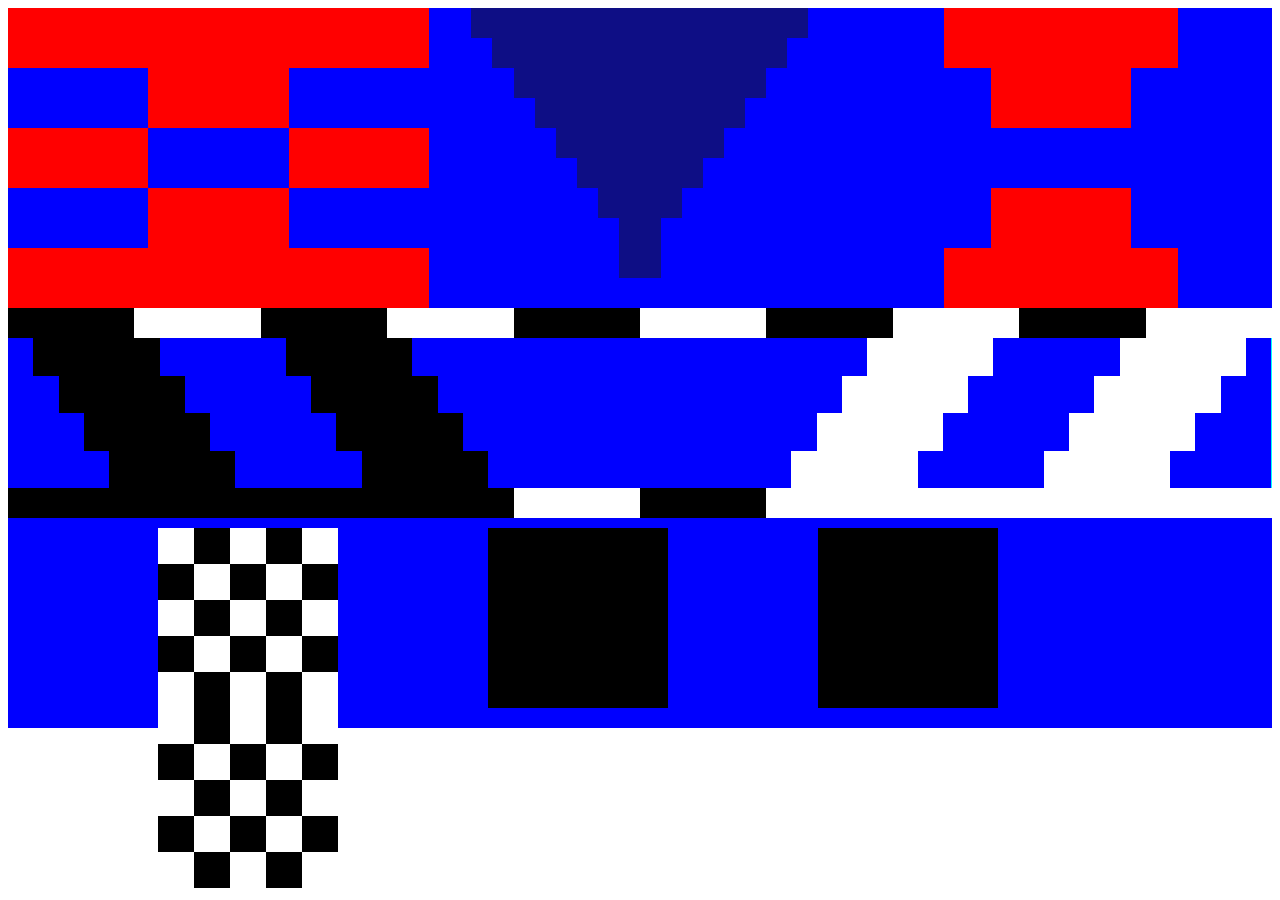
<file: task5/index.html>
<!DOCTYPE html>
<html lang="en">
<head>
    <meta charset="UTF-8">
    <meta name="viewport" content="width=device-width, initial-scale=1.0">
    <title>Document</title>
    <link rel="stylesheet" href="style.css">
</head>
<body>
    <div class="box">
        <div class="box1">
            <div class="box2" style="background-color: red;"></div>
            <div class="box2" style="background-color: red;"></div>
            <div class="box2" style="background-color: red;"></div>
            <div class="box2" style="background-color: blue;"></div>
            <div class="box2" style="background-color: red;"></div>
            <div class="box2" style="background-color: blue;"></div>
            <div class="box2" style="background-color: red;"></div>
            <div class="box2" style="background-color: blue;"></div>
            <div class="box2" style="background-color: red;"></div>
            <div class="box2" style="background-color: blue;"></div>
            <div class="box2" style="background-color: red;"></div>
            <div class="box2" style="background-color: blue;"></div>
            <div class="box2" style="background-color: red;"></div>
            <div class="box2" style="background-color: red;"></div>
            <div class="box2" style="background-color: red;"></div>
        </div>
        <div class="box1">
            <div class="box3" style="background-color: blue;"></div>
            <div class="box3" style="background-color: blue"></div>
            <div class="box3" style="background-color: rgb(14, 14, 133);"></div>
            <div class="box3" style="background-color: rgb(14, 14, 133);"></div>
            <div class="box3" style="background-color: rgb(14, 14, 133);"></div>
            <div class="box3" style="background-color: rgb(14, 14, 133);"></div>
            <div class="box3" style="background-color: rgb(14, 14, 133);"></div>
            <div class="box3" style="background-color: rgb(14, 14, 133);"></div>
            <div class="box3" style="background-color: rgb(14, 14, 133);"></div>
            <div class="box3" style="background-color: rgb(14, 14, 133);"></div>
            <div class="box3" style="background-color: rgb(14, 14, 133);"></div>
             <div class="box3" style="background-color: rgb(14, 14, 133);"></div>
            <div class="box3" style="background-color: rgb(14, 14, 133);"></div>
            <div class="box3" style="background-color: rgb(14, 14, 133);"></div>
            <div class="box3" style="background-color: rgb(14, 14, 133);"></div>
             <div class="box3" style="background-color: rgb(14, 14, 133);"></div>
            <div class="box3" style="background-color: rgb(14, 14, 133);"></div>
            <div class="box3" style="background-color: rgb(14, 14, 133);"></div>
            <div class="box3" style="background-color: blue"></div>
            <div class="box3" style="background-color: blue;"></div>

            <div class="box3" style="background-color: blue;"></div>
           <div class="box3" style="background-color: blue"></div>
            <div class="box3" style="background-color: blue;"></div>
            <div class="box3" style="background-color: rgb(14, 14, 133);"></div>
            <div class="box3" style="background-color: rgb(14, 14, 133);"></div>
            <div class="box3" style="background-color: rgb(14, 14, 133);"></div>
            <div class="box3" style="background-color: rgb(14, 14, 133);"></div>
            <div class="box3" style="background-color: rgb(14, 14, 133);"></div>
            <div class="box3" style="background-color: rgb(14, 14, 133);"></div>
            <div class="box3" style="background-color: rgb(14, 14, 133);"></div>
            <div class="box3" style="background-color: rgb(14, 14, 133);"></div>
            <div class="box3" style="background-color: rgb(14, 14, 133);"></div>
            <div class="box3" style="background-color: rgb(14, 14, 133);"></div>
            <div class="box3" style="background-color: rgb(14, 14, 133);"></div>
             <div class="box3" style="background-color: rgb(14, 14, 133);"></div>
            <div class="box3" style="background-color: rgb(14, 14, 133);"></div>
             <div class="box3" style="background-color: rgb(14, 14, 133);"></div>
            <div class="box3" style="background-color: blue"></div>
            <div class="box3" style="background-color: blue;"></div>
            <div class="box3" style="background-color: blue;"></div>

            <div class="box3" style="background-color: blue;"></div>
             <div class="box3" style="background-color: blue"></div>
            <div class="box3" style="background-color: blue;"></div>
            <div class="box3" style="background-color: blue;"></div>
            <div class="box3" style="background-color: rgb(14, 14, 133);"></div>
            <div class="box3" style="background-color: rgb(14, 14, 133);"></div>
            <div class="box3" style="background-color: rgb(14, 14, 133);"></div>
            <div class="box3" style="background-color: rgb(14, 14, 133);"></div>
            <div class="box3" style="background-color: rgb(14, 14, 133);"></div>
            <div class="box3" style="background-color: rgb(14, 14, 133);"></div>
            <div class="box3" style="background-color: rgb(14, 14, 133);"></div>
             <div class="box3" style="background-color: rgb(14, 14, 133);"></div>
            <div class="box3" style="background-color: rgb(14, 14, 133);"></div>
            <div class="box3" style="background-color: rgb(14, 14, 133);"></div>
            <div class="box3" style="background-color: rgb(14, 14, 133);"></div>
             <div class="box3" style="background-color: rgb(14, 14, 133);"></div>
             <div class="box3" style="background-color: blue"></div>
            <div class="box3" style="background-color: blue;"></div>
            <div class="box3" style="background-color: blue;"></div>
            <div class="box3" style="background-color: blue;"></div>

            <div class="box3" style="background-color: blue;"></div>
             <div class="box3" style="background-color: blue"></div>
            <div class="box3" style="background-color: blue;"></div>
            <div class="box3" style="background-color: blue;"></div>
            <div class="box3" style="background-color: blue;"></div>
            <div class="box3" style="background-color: rgb(14, 14, 133);"></div>
            <div class="box3" style="background-color: rgb(14, 14, 133);"></div>
            <div class="box3" style="background-color: rgb(14, 14, 133);"></div>
            <div class="box3" style="background-color: rgb(14, 14, 133);"></div>
            <div class="box3" style="background-color: rgb(14, 14, 133);"></div>
             <div class="box3" style="background-color: rgb(14, 14, 133);"></div>
            <div class="box3" style="background-color: rgb(14, 14, 133);"></div>
            <div class="box3" style="background-color: rgb(14, 14, 133);"></div>
            <div class="box3" style="background-color: rgb(14, 14, 133);"></div>
            <div class="box3" style="background-color: rgb(14, 14, 133);"></div>
              <div class="box3" style="background-color: blue"></div>
            <div class="box3" style="background-color: blue;"></div>
            <div class="box3" style="background-color: blue;"></div>
            <div class="box3" style="background-color: blue;"></div>
            <div class="box3" style="background-color: blue;"></div>

            <div class="box3" style="background-color: blue;"></div>
                 <div class="box3" style="background-color: blue"></div>
            <div class="box3" style="background-color: blue;"></div>
            <div class="box3" style="background-color: blue;"></div>
            <div class="box3" style="background-color: blue;"></div>
            <div class="box3" style="background-color: blue;"></div>
            <div class="box3" style="background-color: rgb(14, 14, 133);"></div>
            <div class="box3" style="background-color: rgb(14, 14, 133);"></div>
            <div class="box3" style="background-color: rgb(14, 14, 133);"></div>
             <div class="box3" style="background-color: rgb(14, 14, 133);"></div>
            <div class="box3" style="background-color: rgb(14, 14, 133);"></div>
            <div class="box3" style="background-color: rgb(14, 14, 133);"></div>
            <div class="box3" style="background-color: rgb(14, 14, 133);"></div>
            <div class="box3" style="background-color: rgb(14, 14, 133);"></div>
                <div class="box3" style="background-color: blue"></div>
            <div class="box3" style="background-color: blue;"></div>
            <div class="box3" style="background-color: blue;"></div>
            <div class="box3" style="background-color: blue;"></div>
            <div class="box3" style="background-color: blue;"></div>
            <div class="box3" style="background-color: blue;"></div>

            <div class="box3" style="background-color: blue;"></div>
              <div class="box3" style="background-color: blue"></div>
            <div class="box3" style="background-color: blue;"></div>
            <div class="box3" style="background-color: blue;"></div>
            <div class="box3" style="background-color: blue;"></div>
            <div class="box3" style="background-color: blue;"></div>
            <div class="box3" style="background-color: blue;"></div>
            <div class="box3" style="background-color: rgb(14, 14, 133);"></div>
            <div class="box3" style="background-color: rgb(14, 14, 133);"></div>
            <div class="box3" style="background-color: rgb(14, 14, 133);"></div>
             <div class="box3" style="background-color: rgb(14, 14, 133);"></div>
            <div class="box3" style="background-color: rgb(14, 14, 133);"></div>
            <div class="box3" style="background-color: rgb(14, 14, 133);"></div>
              <div class="box3" style="background-color: blue"></div>
            <div class="box3" style="background-color: blue;"></div>
            <div class="box3" style="background-color: blue;"></div>
            <div class="box3" style="background-color: blue;"></div>
            <div class="box3" style="background-color: blue;"></div>
            <div class="box3" style="background-color: blue;"></div>
            <div class="box3" style="background-color: blue;"></div>

            <div class="box3" style="background-color: blue;"></div>
              <div class="box3" style="background-color: blue"></div>
            <div class="box3" style="background-color: blue;"></div>
            <div class="box3" style="background-color: blue;"></div>
            <div class="box3" style="background-color: blue;"></div>
            <div class="box3" style="background-color: blue;"></div>
            <div class="box3" style="background-color: blue;"></div>
            <div class="box3" style="background-color: blue;"></div>
            <div class="box3" style="background-color: rgb(14, 14, 133);"></div>
            <div class="box3" style="background-color: rgb(14, 14, 133);"></div>
            <div class="box3" style="background-color: rgb(14, 14, 133);"></div>
             <div class="box3" style="background-color: rgb(14, 14, 133);"></div>
              <div class="box3" style="background-color: blue"></div>
            <div class="box3" style="background-color: blue;"></div>
            <div class="box3" style="background-color: blue;"></div>
            <div class="box3" style="background-color: blue;"></div>
            <div class="box3" style="background-color: blue;"></div>
            <div class="box3" style="background-color: blue;"></div>
            <div class="box3" style="background-color: blue;"></div>
            <div class="box3" style="background-color: blue;"></div>

            <div class="box3" style="background-color: blue;"></div>
             <div class="box3" style="background-color: blue"></div>
            <div class="box3" style="background-color: blue;"></div>
            <div class="box3" style="background-color: blue;"></div>
            <div class="box3" style="background-color: blue;"></div>
            <div class="box3" style="background-color: blue;"></div>
            <div class="box3" style="background-color: blue;"></div>
            <div class="box3" style="background-color: blue;"></div>
            <div class="box3" style="background-color: blue;"></div>
            <div class="box3" style="background-color: rgb(14, 14, 133);"></div>
             <div class="box3" style="background-color: rgb(14, 14, 133);"></div>
           <div class="box3" style="background-color: blue"></div>
            <div class="box3" style="background-color: blue;"></div>
            <div class="box3" style="background-color: blue;"></div>
            <div class="box3" style="background-color: blue;"></div>
            <div class="box3" style="background-color: blue;"></div>
            <div class="box3" style="background-color: blue;"></div>
            <div class="box3" style="background-color: blue;"></div>
            <div class="box3" style="background-color: blue;"></div>
            <div class="box3" style="background-color: blue;"></div>

           <div class="box3" style="background-color: blue;"></div>
             <div class="box3" style="background-color: blue"></div>
            <div class="box3" style="background-color: blue;"></div>
            <div class="box3" style="background-color: blue;"></div>
            <div class="box3" style="background-color: blue;"></div>
            <div class="box3" style="background-color: blue;"></div>
            <div class="box3" style="background-color: blue;"></div>
            <div class="box3" style="background-color: blue;"></div>
            <div class="box3" style="background-color: blue;"></div>
            <div class="box3" style="background-color: rgb(14, 14, 133);"></div>
             <div class="box3" style="background-color: rgb(14, 14, 133);"></div>
           <div class="box3" style="background-color: blue"></div>
            <div class="box3" style="background-color: blue;"></div>
            <div class="box3" style="background-color: blue;"></div>
            <div class="box3" style="background-color: blue;"></div>
            <div class="box3" style="background-color: blue;"></div>
            <div class="box3" style="background-color: blue;"></div>
            <div class="box3" style="background-color: blue;"></div>
            <div class="box3" style="background-color: blue;"></div>
            <div class="box3" style="background-color: blue;"></div>
            
            <div class="box3" style="background-color: blue;"></div>
             <div class="box3" style="background-color: blue"></div>
            <div class="box3" style="background-color: blue;"></div>
            <div class="box3" style="background-color: blue;"></div>
            <div class="box3" style="background-color: blue;"></div>
            <div class="box3" style="background-color: blue;"></div>
            <div class="box3" style="background-color: blue;"></div>
            <div class="box3" style="background-color: blue;"></div>
            <div class="box3" style="background-color: blue;"></div>
            <div class="box3" style="background-color: blue"></div>
             <div class="box3" style="background-color: blue"></div>
           <div class="box3" style="background-color: blue"></div>
            <div class="box3" style="background-color: blue;"></div>
            <div class="box3" style="background-color: blue;"></div>
            <div class="box3" style="background-color: blue;"></div>
            <div class="box3" style="background-color: blue;"></div>
            <div class="box3" style="background-color: blue;"></div>
            <div class="box3" style="background-color: blue;"></div>
            <div class="box3" style="background-color: blue;"></div>
            <div class="box3" style="background-color: blue;"></div>    
        </div>
        <div class="box1">
             <div class="box4" style="background-color: blue;"></div>
             <div class="box4" style="background-color: blue;"></div>
             <div class="box4" style="background-color: red;"></div>
             <div class="box4" style="background-color: red;"></div>
             <div class="box4" style="background-color: red;"></div>
             <div class="box4" style="background-color: red;"></div>
             <div class="box4" style="background-color: red;"></div>
             <div class="box4" style="background-color: blue;"></div>
             <div class="box4" style="background-color:blue ;"></div>

              <div class="box4" style="background-color:blue ;"></div>
             <div class="box4" style="background-color: blue;"></div>
             <div class="box4" style="background-color: blue;"></div>
             <div class="box4" style="background-color: red;"></div>
             <div class="box4" style="background-color: red;"></div>
             <div class="box4" style="background-color: red;"></div>
             <div class="box4" style="background-color: blue;"></div>
             <div class="box4" style="background-color: blue;"></div>
             <div class="box4" style="background-color: blue;"></div>

             <div class="box4" style="background-color:blue ;"></div>
             <div class="box4" style="background-color: blue;"></div>
             <div class="box4" style="background-color:blue ;"></div>
             <div class="box4" style="background-color: blue;"></div>
             <div class="box4" style="background-color: blue;"></div>
             <div class="box4" style="background-color: blue;"></div>
             <div class="box4" style="background-color: blue;"></div>
             <div class="box4" style="background-color: blue;"></div>
             <div class="box4" style="background-color: blue;"></div>

              <div class="box4" style="background-color:blue ;"></div>
             <div class="box4" style="background-color: blue;"></div>
             <div class="box4" style="background-color: blue;"></div>
             <div class="box4" style="background-color: red;"></div>
             <div class="box4" style="background-color: red;"></div>
             <div class="box4" style="background-color: red;"></div>
             <div class="box4" style="background-color: blue;"></div>
             <div class="box4" style="background-color: blue;"></div>
             <div class="box4" style="background-color: blue;"></div>
            

              <div class="box4" style="background-color: blue;"></div>
             <div class="box4" style="background-color: blue;"></div>
             <div class="box4" style="background-color: red;"></div>
             <div class="box4" style="background-color: red;"></div>
             <div class="box4" style="background-color: red;"></div>
             <div class="box4" style="background-color: red;"></div>
             <div class="box4" style="background-color: red;"></div>
             <div class="box4" style="background-color: blue;"></div>
             <div class="box4" style="background-color:blue ;"></div>
            
        </div>
    </div>
    <div class="box6">
        <div class="box5" style="background-color: black;"></div>
        <div class="box5" style="background-color: white;"></div>
        <div class="box5" style="background-color: black;"></div>
        <div class="box5" style="background-color: white;"></div>
        <div class="box5" style="background-color: black;"></div>
        <div class="box5" style="background-color: white;"></div>
        <div class="box5" style="background-color: black;"></div>
        <div class="box5" style="background-color: white;"></div>
        <div class="box5" style="background-color: black;"></div>
        <div class="box5" style="background-color: white;"></div>
    </div>
    <div class="box8">
        <div class="box7" style="background-color: blue;"></div>
        <div class="box7" style="background-color: black;"></div>
        <div class="box7" style="background-color: black;"></div>
        <div class="box7" style="background-color: black;"></div>
        <div class="box7" style="background-color: black;"></div>

        <div class="box7" style="background-color:black ;"></div>
        <div class="box7" style="background-color:blue ;"></div>
        <div class="box7" style="background-color: blue;"></div>
        <div class="box7" style="background-color: blue;"></div>
        <div class="box7" style="background-color: blue;"></div>

         <div class="box7" style="background-color: blue;"></div>
        <div class="box7" style="background-color: black;"></div>
        <div class="box7" style="background-color: black;"></div>
        <div class="box7" style="background-color: black;"></div>
        <div class="box7" style="background-color: black;"></div>

         <div class="box7" style="background-color:black ;"></div>
        <div class="box7" style="background-color:blue ;"></div>
        <div class="box7" style="background-color: blue;"></div>
        <div class="box7" style="background-color: blue;"></div>
        <div class="box7" style="background-color: blue;"></div>

         <div class="box7" style="background-color:blue ;"></div>
        <div class="box7" style="background-color:blue ;"></div>
        <div class="box7" style="background-color: blue;"></div>
        <div class="box7" style="background-color: blue;"></div>
        <div class="box7" style="background-color: blue;"></div>

         <div class="box7" style="background-color:blue ;"></div>
        <div class="box7" style="background-color:blue ;"></div>
        <div class="box7" style="background-color: blue;"></div>
        <div class="box7" style="background-color: blue;"></div>
        <div class="box7" style="background-color: blue;"></div>

         <div class="box7" style="background-color:blue ;"></div>
        <div class="box7" style="background-color:blue ;"></div>
        <div class="box7" style="background-color: blue;"></div>
        <div class="box7" style="background-color: blue;"></div>
        <div class="box7" style="background-color: white;"></div>

        <div class="box7" style="background-color: white;"></div>
        <div class="box7" style="background-color: white;"></div>
        <div class="box7" style="background-color: white;"></div>
        <div class="box7" style="background-color: white;"></div>
         <div class="box7" style="background-color:blue ;"></div>

         <div class="box7" style="background-color:blue ;"></div>
        <div class="box7" style="background-color:blue ;"></div>
        <div class="box7" style="background-color: blue;"></div>
        <div class="box7" style="background-color: blue;"></div>
        <div class="box7" style="background-color: white;"></div>

         <div class="box7" style="background-color: white;"></div>
        <div class="box7" style="background-color: white;"></div>
        <div class="box7" style="background-color: white;"></div>
        <div class="box7" style="background-color: white;"></div>
         <div class="box7" style="background-color:blue ;"></div>



         <div class="box7" style="background-color:blue ;"></div>
        <div class="box7" style="background-color:blue ;"></div>
        <div class="box7" style="background-color:black ;"></div>
        <div class="box7" style="background-color:black ;"></div>
        <div class="box7" style="background-color:black ;"></div>

         <div class="box7" style="background-color:black ;"></div>
        <div class="box7" style="background-color:black ;"></div>
         <div class="box7" style="background-color:blue ;"></div>
        <div class="box7" style="background-color:blue ;"></div>
         <div class="box7" style="background-color:blue ;"></div>

          <div class="box7" style="background-color:blue ;"></div>
        <div class="box7" style="background-color:blue ;"></div>
        <div class="box7" style="background-color:black ;"></div>
        <div class="box7" style="background-color:black ;"></div>
        <div class="box7" style="background-color:black ;"></div>

         <div class="box7" style="background-color:black ;"></div>
        <div class="box7" style="background-color:black ;"></div>
         <div class="box7" style="background-color:blue ;"></div>
        <div class="box7" style="background-color:blue ;"></div>
         <div class="box7" style="background-color:blue ;"></div>

         <div class="box7" style="background-color:blue ;"></div>
        <div class="box7" style="background-color:blue ;"></div>
        <div class="box7" style="background-color: blue;"></div>
        <div class="box7" style="background-color: blue;"></div>
        <div class="box7" style="background-color: blue;"></div>

         <div class="box7" style="background-color:blue ;"></div>
        <div class="box7" style="background-color:blue ;"></div>
        <div class="box7" style="background-color: blue;"></div>
        <div class="box7" style="background-color: blue;"></div>
        <div class="box7" style="background-color: blue;"></div>

        <div class="box7" style="background-color:blue ;"></div>
        <div class="box7" style="background-color:blue ;"></div>
        <div class="box7" style="background-color: blue;"></div>
         <div class="box7" style="background-color: white;"></div>
        <div class="box7" style="background-color: white;"></div>

        <div class="box7" style="background-color: white;"></div>
        <div class="box7" style="background-color: white;"></div>
        <div class="box7" style="background-color: white;"></div>
        <div class="box7" style="background-color: blue;"></div>
        <div class="box7" style="background-color:blue ;"></div>

         <div class="box7" style="background-color:blue ;"></div>
        <div class="box7" style="background-color:blue ;"></div>
        <div class="box7" style="background-color: blue;"></div>
         <div class="box7" style="background-color: white;"></div>
        <div class="box7" style="background-color: white;"></div>

         <div class="box7" style="background-color: white;"></div>
        <div class="box7" style="background-color: white;"></div>
        <div class="box7" style="background-color: white;"></div>
        <div class="box7" style="background-color: blue;"></div>
        <div class="box7" style="background-color:blue ;"></div>



        <div class="box7" style="background-color:blue ;"></div>
        <div class="box7" style="background-color:blue ;"></div>
        <div class="box7" style="background-color: blue;"></div>
         <div class="box7" style="background-color: black;"></div>
        <div class="box7" style="background-color: black;"></div>

         <div class="box7" style="background-color:black ;"></div>
        <div class="box7" style="background-color:black ;"></div>
        <div class="box7" style="background-color:black ;"></div>
        <div class="box7" style="background-color:blue ;"></div>
        <div class="box7" style="background-color:blue ;"></div>

         <div class="box7" style="background-color:blue ;"></div>
        <div class="box7" style="background-color:blue ;"></div>
        <div class="box7" style="background-color: blue;"></div>
         <div class="box7" style="background-color: black;"></div>
        <div class="box7" style="background-color: black;"></div>

         <div class="box7" style="background-color:black ;"></div>
        <div class="box7" style="background-color:black ;"></div>
        <div class="box7" style="background-color:black ;"></div>
        <div class="box7" style="background-color:blue ;"></div>
        <div class="box7" style="background-color:blue ;"></div>

        <div class="box7" style="background-color:blue ;"></div>
        <div class="box7" style="background-color:blue ;"></div>
        <div class="box7" style="background-color: blue;"></div>
        <div class="box7" style="background-color: blue;"></div>
        <div class="box7" style="background-color: blue;"></div>

         <div class="box7" style="background-color:blue ;"></div>
        <div class="box7" style="background-color:blue ;"></div>
        <div class="box7" style="background-color: blue;"></div>
        <div class="box7" style="background-color: blue;"></div>
        <div class="box7" style="background-color: blue;"></div>

          <div class="box7" style="background-color:blue ;"></div>
        <div class="box7" style="background-color:blue ;"></div>        
          <div class="box7" style="background-color: white;"></div>
        <div class="box7" style="background-color: white;"></div>
        <div class="box7" style="background-color: white;"></div>

         <div class="box7" style="background-color: white;"></div>
        <div class="box7" style="background-color: white;"></div>
        <div class="box7" style="background-color: blue;"></div>
         <div class="box7" style="background-color: blue;"></div>
        <div class="box7" style="background-color: blue;"></div>

          <div class="box7" style="background-color:blue ;"></div>
        <div class="box7" style="background-color:blue ;"></div>        
          <div class="box7" style="background-color: white;"></div>
        <div class="box7" style="background-color: white;"></div>
        <div class="box7" style="background-color: white;"></div>

         <div class="box7" style="background-color: white;"></div>
        <div class="box7" style="background-color: white;"></div>
        <div class="box7" style="background-color: blue;"></div>
         <div class="box7" style="background-color: blue;"></div>
        <div class="box7" style="background-color: blue;"></div>




        <div class="box7" style="background-color:blue ;"></div>
        <div class="box7" style="background-color: blue;"></div>
        <div class="box7" style="background-color: blue;"></div>
        <div class="box7" style="background-color: blue;"></div>
         <div class="box7" style="background-color:black ;"></div>
         
          <div class="box7" style="background-color: black;"></div>
         <div class="box7" style="background-color:black ;"></div>
        <div class="box7" style="background-color:black ;"></div>
        <div class="box7" style="background-color:black ;"></div>
        <div class="box7" style="background-color:blue ;"></div>

        <div class="box7" style="background-color:blue ;"></div>
        <div class="box7" style="background-color: blue;"></div>
        <div class="box7" style="background-color: blue;"></div>
        <div class="box7" style="background-color: blue;"></div>
         <div class="box7" style="background-color:black ;"></div>
         
           <div class="box7" style="background-color: black;"></div>
         <div class="box7" style="background-color:black ;"></div>
        <div class="box7" style="background-color:black ;"></div>
        <div class="box7" style="background-color:black ;"></div>
        <div class="box7" style="background-color:blue ;"></div>

         <div class="box7" style="background-color:blue ;"></div>
        <div class="box7" style="background-color:blue ;"></div>
        <div class="box7" style="background-color: blue;"></div>
        <div class="box7" style="background-color: blue;"></div>
        <div class="box7" style="background-color: blue;"></div>

         <div class="box7" style="background-color:blue ;"></div>
        <div class="box7" style="background-color:blue ;"></div>
        <div class="box7" style="background-color: blue;"></div>
        <div class="box7" style="background-color: blue;"></div>
        <div class="box7" style="background-color: blue;"></div>

        <div class="box7" style="background-color: blue;"></div>
         <div class="box7" style="background-color: white;"></div>
        <div class="box7" style="background-color: white;"></div>
        <div class="box7" style="background-color: white;"></div>
         <div class="box7" style="background-color: white;"></div>

           <div class="box7" style="background-color: white;"></div>
            <div class="box7" style="background-color:blue ;"></div>
        <div class="box7" style="background-color:blue ;"></div>
        <div class="box7" style="background-color: blue;"></div>
        <div class="box7" style="background-color: blue;"></div>

          <div class="box7" style="background-color: blue;"></div>
         <div class="box7" style="background-color: white;"></div>
        <div class="box7" style="background-color: white;"></div>
        <div class="box7" style="background-color: white;"></div>
         <div class="box7" style="background-color: white;"></div>

          <div class="box7" style="background-color: white;"></div>
            <div class="box7" style="background-color:blue ;"></div>
        <div class="box7" style="background-color:blue ;"></div>
        <div class="box7" style="background-color: blue;"></div>
        <div class="box7" style="background-color: blue;"></div>
    </div>

    <div class="box6">
        <div class="box5" style="background-color: black;"></div>
        <div class="box5" style="background-color: black;"></div>
        <div class="box5" style="background-color: black;"></div>
        <div class="box5" style="background-color: black;"></div>
        <div class="box5" style="background-color: white;"></div>
        <div class="box5" style="background-color: black;"></div>
        <div class="box5" style="background-color: white;"></div>
        <div class="box5" style="background-color: white;"></div>
        <div class="box5" style="background-color: white;"></div>
        <div class="box5" style="background-color: white;"></div>
    </div>

    <div class="box9">
          <div class="box10" style="background-color: black;">
            <div class="box11" style="background-color: white;"></div>
            <div class="box11" style="background-color: black;"></div>
             <div class="box11" style="background-color: white;"></div>
            <div class="box11" style="background-color: black;"></div>
             <div class="box11" style="background-color: white;"></div>
            <div class="box11" style="background-color: black;"></div>
             <div class="box11" style="background-color: white;"></div>
            <div class="box11" style="background-color: black;"></div>
             <div class="box11" style="background-color: white;"></div>
            <div class="box11" style="background-color: black;"></div>
             <div class="box11" style="background-color: white;"></div>
            <div class="box11" style="background-color: black;"></div>
             <div class="box11" style="background-color: white;"></div>
            <div class="box11" style="background-color: black;"></div>
             <div class="box11" style="background-color: white;"></div>
            <div class="box11" style="background-color: black;"></div>
             <div class="box11" style="background-color: white;"></div>
            <div class="box11" style="background-color: black;"></div>
             <div class="box11" style="background-color: white;"></div>
            <div class="box11" style="background-color: black;"></div>
             <div class="box11" style="background-color: white;"></div>
            <div class="box11" style="background-color: black;"></div>
             <div class="box11" style="background-color: white;"></div>
            <div class="box11" style="background-color: black;"></div>
             <div class="box11" style="background-color: white;"></div>
          </div>

          <div class="box10" style="background-color: black;"></div>

          <div class="box10" style="background-color: black;"></div>

          <div class="box10" style="background-color: black;">
            <div class="box11" style="background-color: white;"></div>
            <div class="box11" style="background-color: black;"></div>
             <div class="box11" style="background-color: white;"></div>
            <div class="box11" style="background-color: black;"></div>
             <div class="box11" style="background-color: white;"></div>
            <div class="box11" style="background-color: black;"></div>
             <div class="box11" style="background-color: white;"></div>
            <div class="box11" style="background-color: black;"></div>
             <div class="box11" style="background-color: white;"></div>
            <div class="box11" style="background-color: black;"></div>
             <div class="box11" style="background-color: white;"></div>
            <div class="box11" style="background-color: black;"></div>
             <div class="box11" style="background-color: white;"></div>
            <div class="box11" style="background-color: black;"></div>
             <div class="box11" style="background-color: white;"></div>
            <div class="box11" style="background-color: black;"></div>
             <div class="box11" style="background-color: white;"></div>
            <div class="box11" style="background-color: black;"></div>
             <div class="box11" style="background-color: white;"></div>
            <div class="box11" style="background-color: black;"></div>
             <div class="box11" style="background-color: white;"></div>
            <div class="box11" style="background-color: black;"></div>
             <div class="box11" style="background-color: white;"></div>
            <div class="box11" style="background-color: black;"></div>
             <div class="box11" style="background-color: white;"></div>
          </div>
    </div>
</body>
</html>
</file>
<file: task1/style.css>
.box{
display: flex;
flex-direction: row;
width: 100%;
height: 25px;
background-color: aqua;
}
.box1{
  width: 1%;
  height: 25px;
}
.box2{
    width: 1.11%;
    height: 25px;
}
.box3{
    width: 1.25%;
    height: 25px;
}
.box4{
    width: 1.42%;
    height: 25px;
}
.box5{
    width: 1.67%;
    height: 25px;
}
.box6{
    width: 2%;
    height: 25px;
}
.box7{
    width: 2.5%;
    height: 25px;
}
.box8{
    width: 3.34%;
    height: 25px;
}
.box9{
    width: 5%;
    height: 25px;
}
.box10{
    width: 10%;
    height: 25px;
}
.box11{
    width: 20%;
    height: 25px;
}
.box12{
    width: 25%;
    height: 25px;
}
.box13{
    width: 33.34%;
    height: 25px;
}
.box14{
    width: 50%;
    height: 25px;
}
</file>
<file: task2/style.css>
.box{
    display: flex;
    flex-direction: row;
    width: 100%;
    height: 300px;
    background-color: aqua;
}
.box1{
    display: flex;
    flex-direction: column;
    width: 33.33%;
    height: 300px;
}
.box2{
    width: 100%;
    height: 25%;
}
.box3{
    display: flex;
    flex-direction: row;
    width: 100%;
    height: 200px;
    background-color: aqua;
}
.box4{
    display: flex;
    flex-direction: row;
    width: 33.33%;
    height: 200px;
}
.box6{
    display: flex;
    flex-wrap: wrap;
    width: 33.33%;
    height: 200px;
}
.box5{
    width: 50%;
    height: 25%;
}
</file>
<file: task3/style.css>
.box1{
    height: 700px;
    width: 700px;
    margin-left: 200px;
    margin-top: 100px;
    background-color: rgb(149, 238, 238);
}
.box2{
    margin-left: 20px;
    margin-right: 20px;
    padding-bottom: 20px;
    padding-top: 20px;
    padding-left: 20px;
    padding-right: 20px;
    background-color: rgb(230, 230, 157);
}
.box3{
 padding-bottom: 20px;
    padding-top: 20px;
    padding-left: 20px;
    padding-right: 20px;
    background-color: pink;
}
.box4{
    padding-bottom: 20px;
    padding-top: 20px;
    padding-left: 20px;
    padding-right: 20px;
    background-color: rgb(208, 112, 208);
}
.box5{
      padding-bottom: 20px;
    padding-top: 20px;
    padding-left: 20px;
    padding-right: 20px;
    background-color: aquamarine;
}
</file>
<file: task4/style.css>
.box{
    width: 100%;
    height: 25px;
    background-color: aqua;
    display: flex;
    flex-direction: row;
}
.box1{
    height: 25px;
    width: 4%;
}
.box2{
    height: 50%;
    width: 50%;
    float: left;
}
</file>
<file: task5/style.css>
.box{
    width: 100%;
    height: 300px;
    background-color: aqua;
}
.box1{
    height: 300px;
    width: 33.33%;
    float: left;
}
.box2{
    width: 33.33%;
    height: 20%;
    float: left;
}
.box3{
    width: 5%;
    height: 10%;
    float: left;
}
.box4{
    height:20% ;
    width:11.11% ;
    float: left;
}
.box5{
    height: 30px;
    width: 10%;
    float: left;
}
.box6{
    width: 100%;
    height: 30px;
    background-color: aqua;
}
.box7{
    width: 2%;
    height: 25%;
    float: left;
}
.box8{
    width: 100%;
    height: 150px;
    background-color: aqua;
}
.box9{
    width: 100%;
    height: 200px;
    background-color: blue;
    padding-top: 10px;
}
.box10{
    height: 180px;
    width: 180px;
    margin-left: 150px;
    float: left;
}
.box11{
    height: 20%;
    width: 20%;
    float: left;
}
</file>
